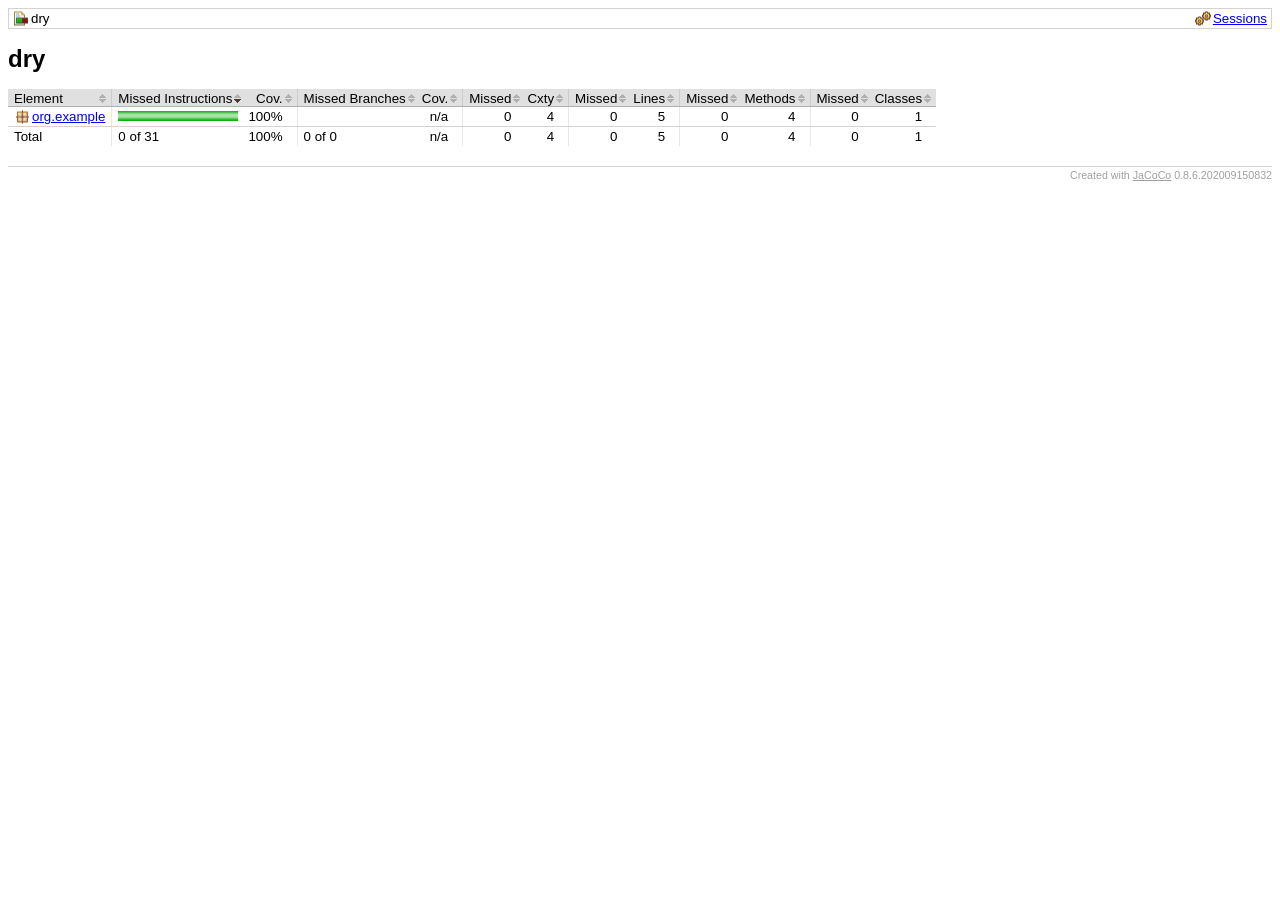
<file: Lab9/dry/target/site/jacoco/index.html>
<?xml version="1.0" encoding="UTF-8"?><!DOCTYPE html PUBLIC "-//W3C//DTD XHTML 1.0 Strict//EN" "http://www.w3.org/TR/xhtml1/DTD/xhtml1-strict.dtd"><html xmlns="http://www.w3.org/1999/xhtml" lang="en"><head><meta http-equiv="Content-Type" content="text/html;charset=UTF-8"/><link rel="stylesheet" href="jacoco-resources/report.css" type="text/css"/><link rel="shortcut icon" href="jacoco-resources/report.gif" type="image/gif"/><title>dry</title><script type="text/javascript" src="jacoco-resources/sort.js"></script></head><body onload="initialSort(['breadcrumb', 'coveragetable'])"><div class="breadcrumb" id="breadcrumb"><span class="info"><a href="jacoco-sessions.html" class="el_session">Sessions</a></span><span class="el_report">dry</span></div><h1>dry</h1><table class="coverage" cellspacing="0" id="coveragetable"><thead><tr><td class="sortable" id="a" onclick="toggleSort(this)">Element</td><td class="down sortable bar" id="b" onclick="toggleSort(this)">Missed Instructions</td><td class="sortable ctr2" id="c" onclick="toggleSort(this)">Cov.</td><td class="sortable bar" id="d" onclick="toggleSort(this)">Missed Branches</td><td class="sortable ctr2" id="e" onclick="toggleSort(this)">Cov.</td><td class="sortable ctr1" id="f" onclick="toggleSort(this)">Missed</td><td class="sortable ctr2" id="g" onclick="toggleSort(this)">Cxty</td><td class="sortable ctr1" id="h" onclick="toggleSort(this)">Missed</td><td class="sortable ctr2" id="i" onclick="toggleSort(this)">Lines</td><td class="sortable ctr1" id="j" onclick="toggleSort(this)">Missed</td><td class="sortable ctr2" id="k" onclick="toggleSort(this)">Methods</td><td class="sortable ctr1" id="l" onclick="toggleSort(this)">Missed</td><td class="sortable ctr2" id="m" onclick="toggleSort(this)">Classes</td></tr></thead><tfoot><tr><td>Total</td><td class="bar">0 of 31</td><td class="ctr2">100%</td><td class="bar">0 of 0</td><td class="ctr2">n/a</td><td class="ctr1">0</td><td class="ctr2">4</td><td class="ctr1">0</td><td class="ctr2">5</td><td class="ctr1">0</td><td class="ctr2">4</td><td class="ctr1">0</td><td class="ctr2">1</td></tr></tfoot><tbody><tr><td id="a0"><a href="org.example/index.html" class="el_package">org.example</a></td><td class="bar" id="b0"><img src="jacoco-resources/greenbar.gif" width="120" height="10" title="31" alt="31"/></td><td class="ctr2" id="c0">100%</td><td class="bar" id="d0"/><td class="ctr2" id="e0">n/a</td><td class="ctr1" id="f0">0</td><td class="ctr2" id="g0">4</td><td class="ctr1" id="h0">0</td><td class="ctr2" id="i0">5</td><td class="ctr1" id="j0">0</td><td class="ctr2" id="k0">4</td><td class="ctr1" id="l0">0</td><td class="ctr2" id="m0">1</td></tr></tbody></table><div class="footer"><span class="right">Created with <a href="http://www.jacoco.org/jacoco">JaCoCo</a> 0.8.6.202009150832</span></div></body></html>
</file>
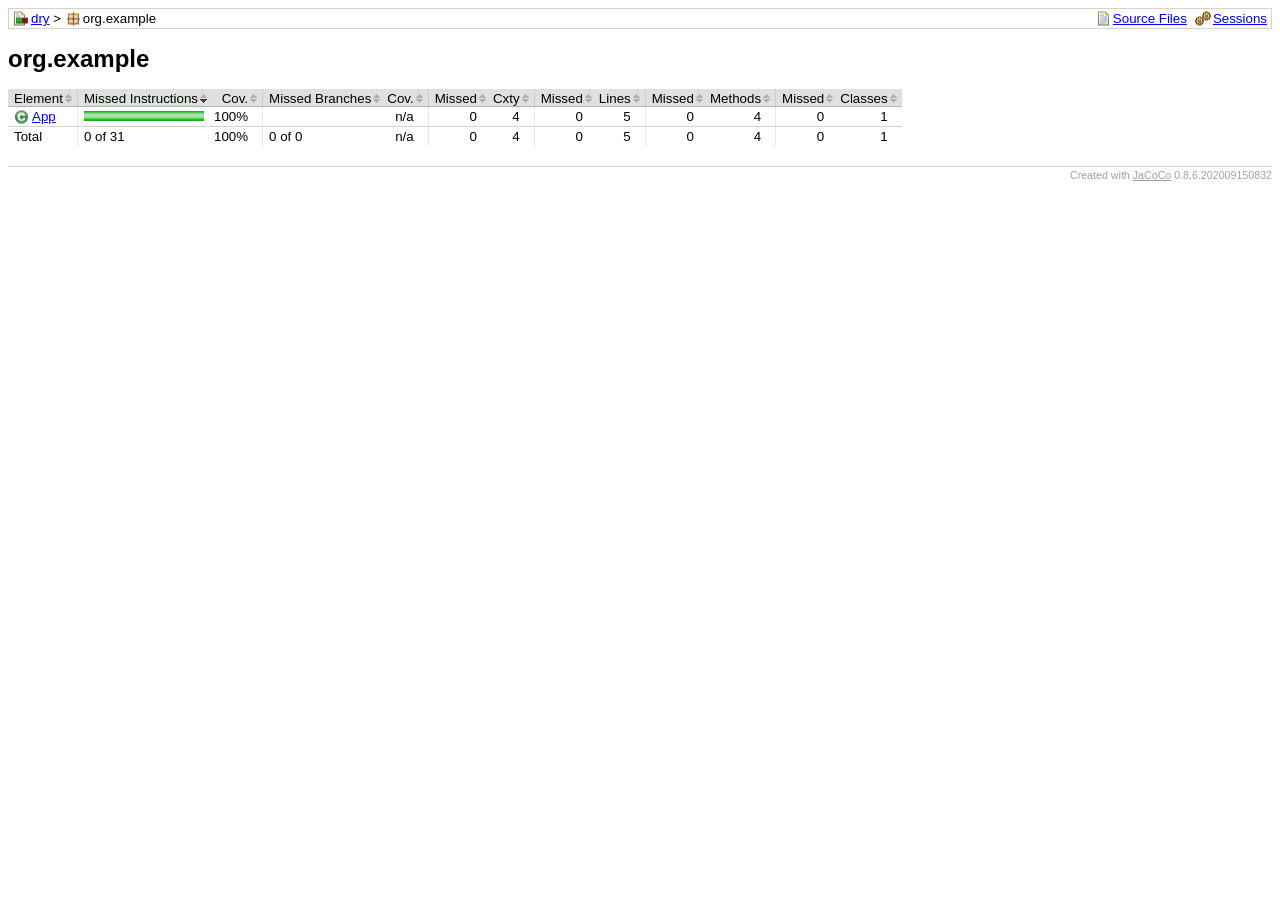
<file: Lab9/dry/target/site/jacoco/org.example/index.html>
<?xml version="1.0" encoding="UTF-8"?><!DOCTYPE html PUBLIC "-//W3C//DTD XHTML 1.0 Strict//EN" "http://www.w3.org/TR/xhtml1/DTD/xhtml1-strict.dtd"><html xmlns="http://www.w3.org/1999/xhtml" lang="en"><head><meta http-equiv="Content-Type" content="text/html;charset=UTF-8"/><link rel="stylesheet" href="../jacoco-resources/report.css" type="text/css"/><link rel="shortcut icon" href="../jacoco-resources/report.gif" type="image/gif"/><title>org.example</title><script type="text/javascript" src="../jacoco-resources/sort.js"></script></head><body onload="initialSort(['breadcrumb', 'coveragetable'])"><div class="breadcrumb" id="breadcrumb"><span class="info"><a href="index.source.html" class="el_source">Source Files</a><a href="../jacoco-sessions.html" class="el_session">Sessions</a></span><a href="../index.html" class="el_report">dry</a> &gt; <span class="el_package">org.example</span></div><h1>org.example</h1><table class="coverage" cellspacing="0" id="coveragetable"><thead><tr><td class="sortable" id="a" onclick="toggleSort(this)">Element</td><td class="down sortable bar" id="b" onclick="toggleSort(this)">Missed Instructions</td><td class="sortable ctr2" id="c" onclick="toggleSort(this)">Cov.</td><td class="sortable bar" id="d" onclick="toggleSort(this)">Missed Branches</td><td class="sortable ctr2" id="e" onclick="toggleSort(this)">Cov.</td><td class="sortable ctr1" id="f" onclick="toggleSort(this)">Missed</td><td class="sortable ctr2" id="g" onclick="toggleSort(this)">Cxty</td><td class="sortable ctr1" id="h" onclick="toggleSort(this)">Missed</td><td class="sortable ctr2" id="i" onclick="toggleSort(this)">Lines</td><td class="sortable ctr1" id="j" onclick="toggleSort(this)">Missed</td><td class="sortable ctr2" id="k" onclick="toggleSort(this)">Methods</td><td class="sortable ctr1" id="l" onclick="toggleSort(this)">Missed</td><td class="sortable ctr2" id="m" onclick="toggleSort(this)">Classes</td></tr></thead><tfoot><tr><td>Total</td><td class="bar">0 of 31</td><td class="ctr2">100%</td><td class="bar">0 of 0</td><td class="ctr2">n/a</td><td class="ctr1">0</td><td class="ctr2">4</td><td class="ctr1">0</td><td class="ctr2">5</td><td class="ctr1">0</td><td class="ctr2">4</td><td class="ctr1">0</td><td class="ctr2">1</td></tr></tfoot><tbody><tr><td id="a0"><a href="App.html" class="el_class">App</a></td><td class="bar" id="b0"><img src="../jacoco-resources/greenbar.gif" width="120" height="10" title="31" alt="31"/></td><td class="ctr2" id="c0">100%</td><td class="bar" id="d0"/><td class="ctr2" id="e0">n/a</td><td class="ctr1" id="f0">0</td><td class="ctr2" id="g0">4</td><td class="ctr1" id="h0">0</td><td class="ctr2" id="i0">5</td><td class="ctr1" id="j0">0</td><td class="ctr2" id="k0">4</td><td class="ctr1" id="l0">0</td><td class="ctr2" id="m0">1</td></tr></tbody></table><div class="footer"><span class="right">Created with <a href="http://www.jacoco.org/jacoco">JaCoCo</a> 0.8.6.202009150832</span></div></body></html>
</file>
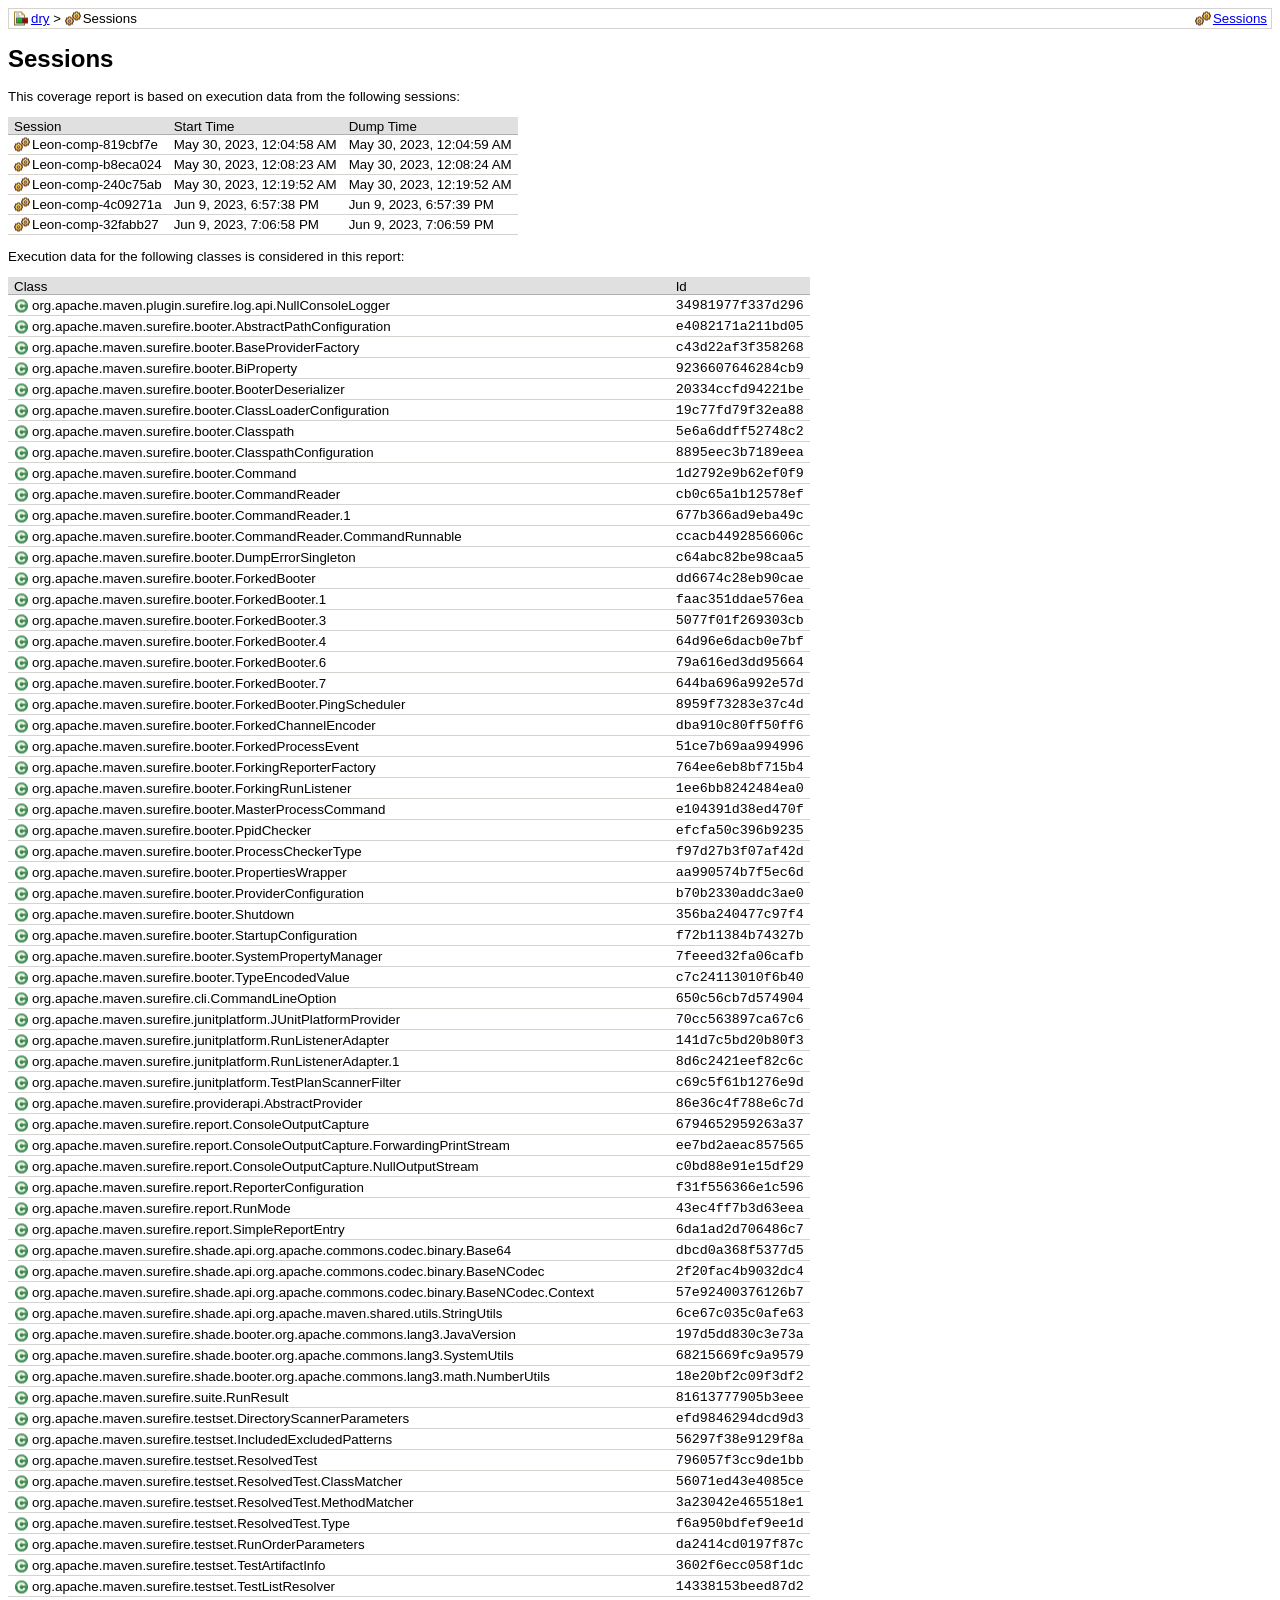
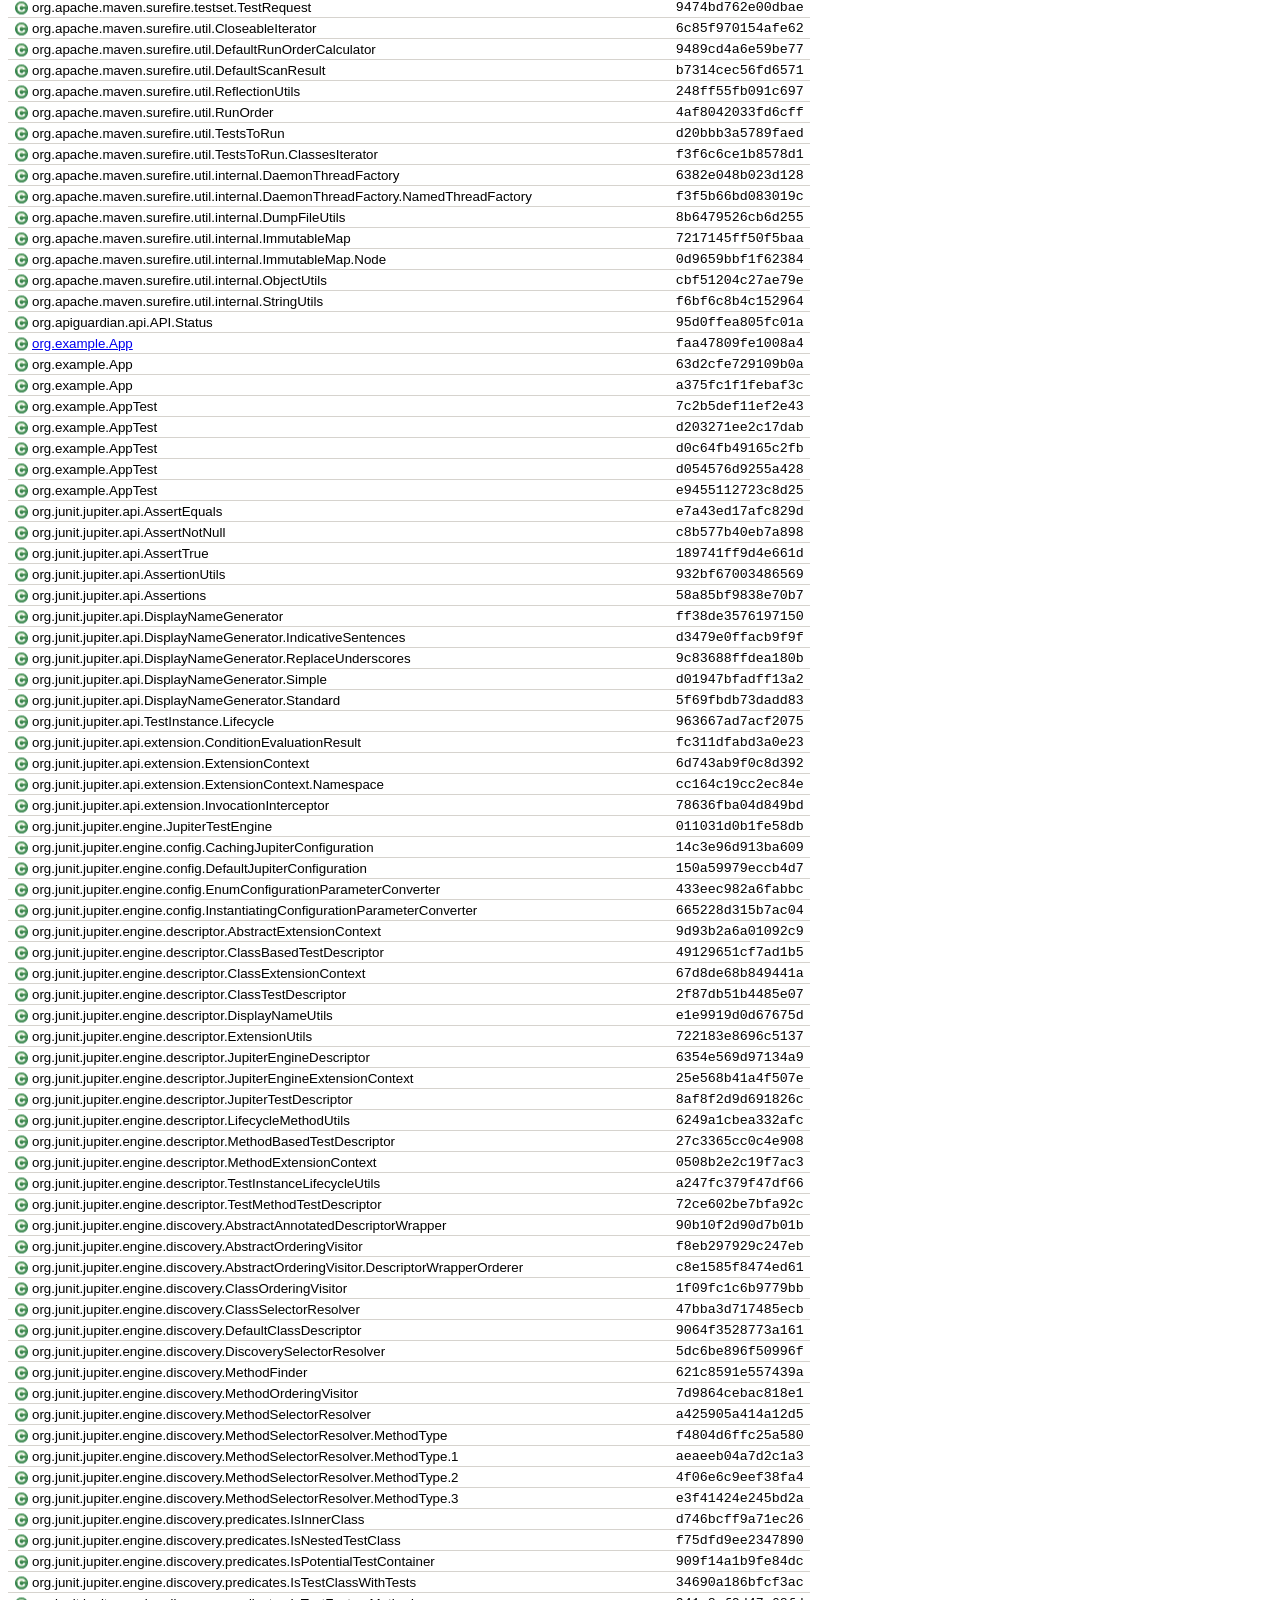
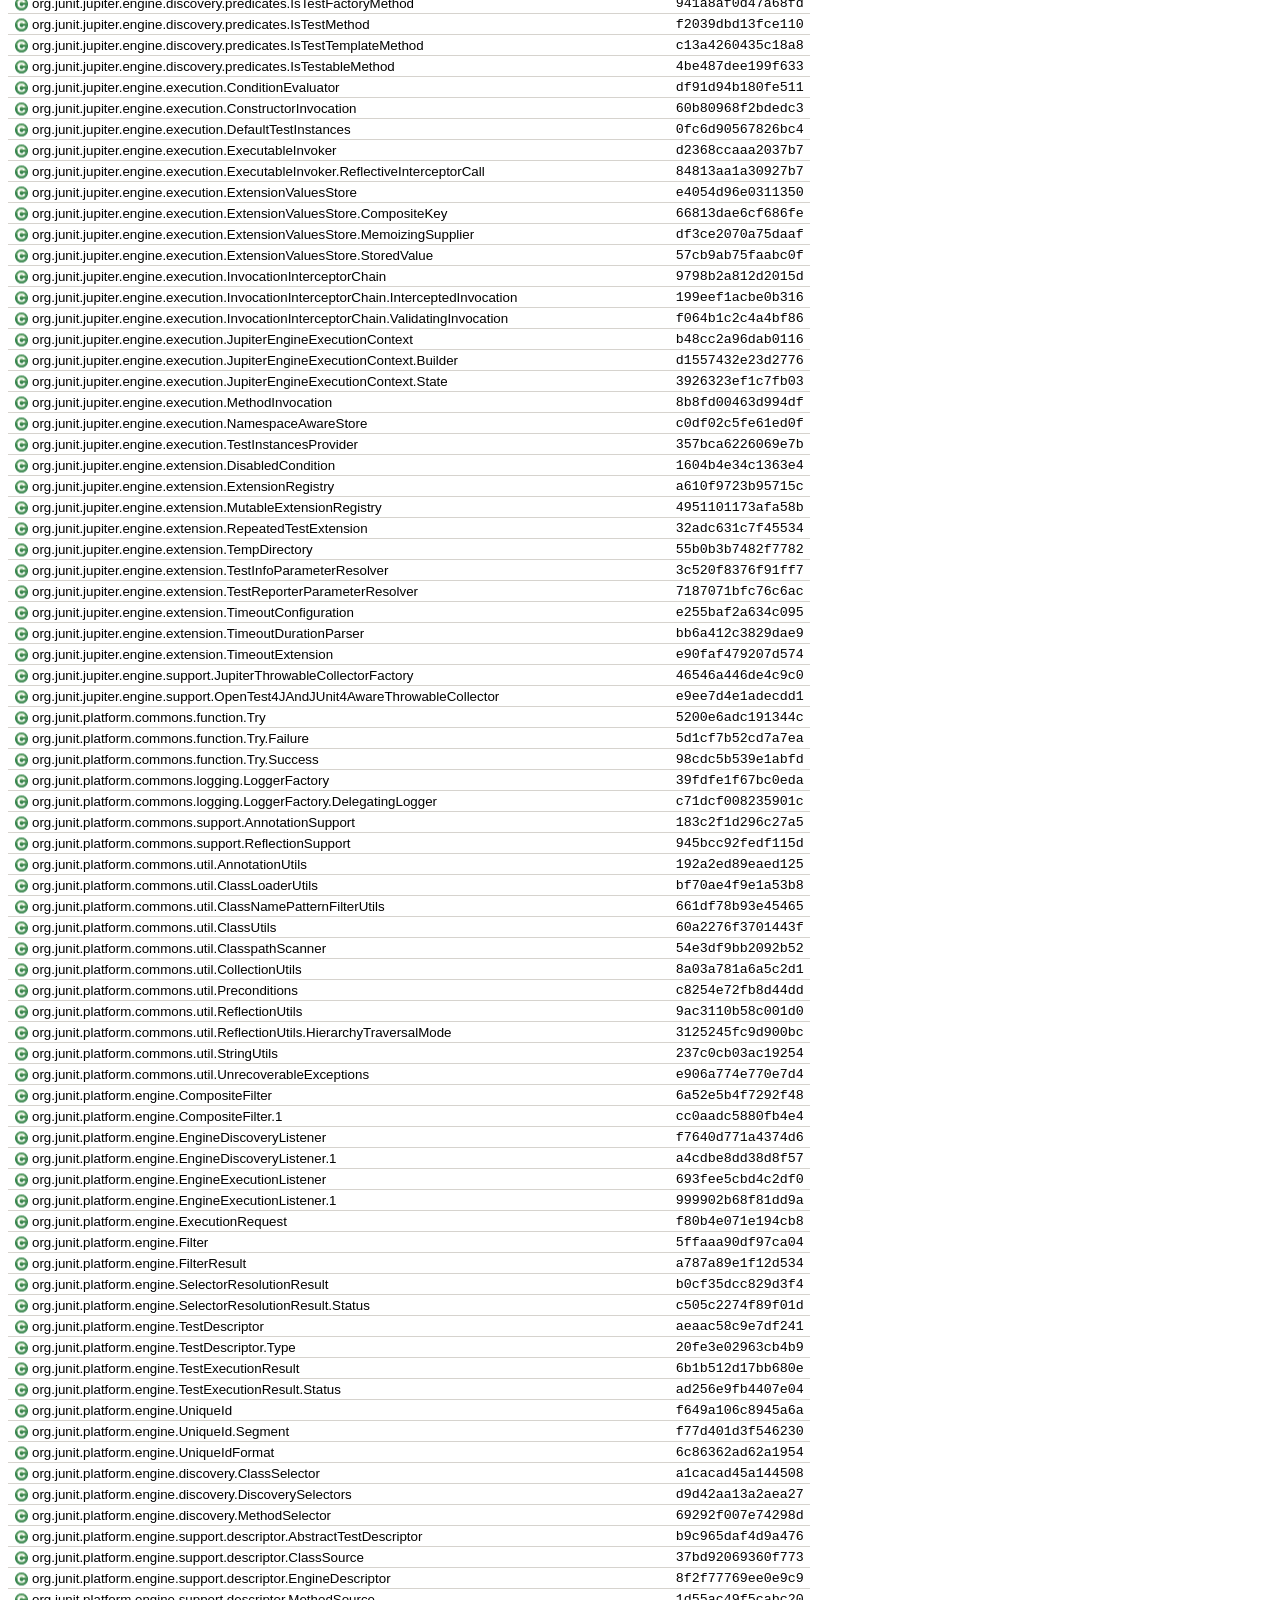
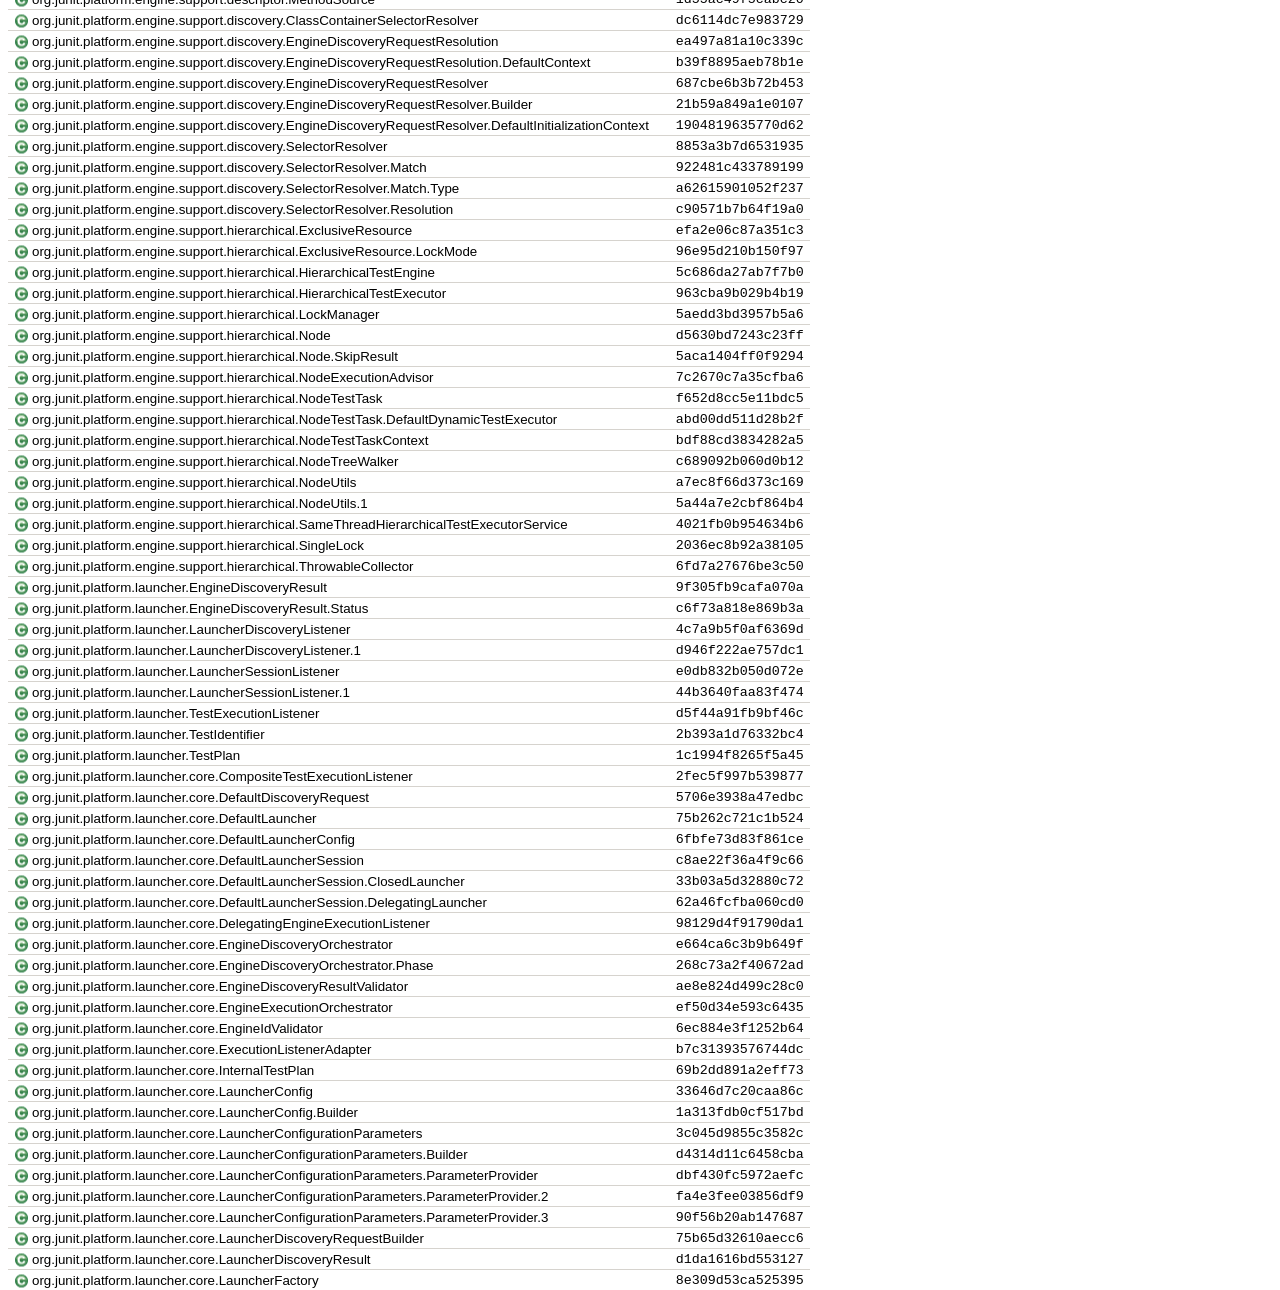
<file: Lab9/dry/target/site/jacoco/jacoco-sessions.html>
<?xml version="1.0" encoding="UTF-8"?><!DOCTYPE html PUBLIC "-//W3C//DTD XHTML 1.0 Strict//EN" "http://www.w3.org/TR/xhtml1/DTD/xhtml1-strict.dtd"><html xmlns="http://www.w3.org/1999/xhtml" lang="en"><head><meta http-equiv="Content-Type" content="text/html;charset=UTF-8"/><link rel="stylesheet" href="jacoco-resources/report.css" type="text/css"/><link rel="shortcut icon" href="jacoco-resources/report.gif" type="image/gif"/><title>Sessions</title></head><body><div class="breadcrumb" id="breadcrumb"><span class="info"><a href="jacoco-sessions.html" class="el_session">Sessions</a></span><a href="index.html" class="el_report">dry</a> &gt; <span class="el_session">Sessions</span></div><h1>Sessions</h1><p>This coverage report is based on execution data from the following sessions:</p><table class="coverage" cellspacing="0"><thead><tr><td>Session</td><td>Start Time</td><td>Dump Time</td></tr></thead><tbody><tr><td><span class="el_session">Leon-comp-819cbf7e</span></td><td>May 30, 2023, 12:04:58 AM</td><td>May 30, 2023, 12:04:59 AM</td></tr><tr><td><span class="el_session">Leon-comp-b8eca024</span></td><td>May 30, 2023, 12:08:23 AM</td><td>May 30, 2023, 12:08:24 AM</td></tr><tr><td><span class="el_session">Leon-comp-240c75ab</span></td><td>May 30, 2023, 12:19:52 AM</td><td>May 30, 2023, 12:19:52 AM</td></tr><tr><td><span class="el_session">Leon-comp-4c09271a</span></td><td>Jun 9, 2023, 6:57:38 PM</td><td>Jun 9, 2023, 6:57:39 PM</td></tr><tr><td><span class="el_session">Leon-comp-32fabb27</span></td><td>Jun 9, 2023, 7:06:58 PM</td><td>Jun 9, 2023, 7:06:59 PM</td></tr></tbody></table><p>Execution data for the following classes is considered in this report:</p><table class="coverage" cellspacing="0"><thead><tr><td>Class</td><td>Id</td></tr></thead><tbody><tr><td><span class="el_class">org.apache.maven.plugin.surefire.log.api.NullConsoleLogger</span></td><td><code>34981977f337d296</code></td></tr><tr><td><span class="el_class">org.apache.maven.surefire.booter.AbstractPathConfiguration</span></td><td><code>e4082171a211bd05</code></td></tr><tr><td><span class="el_class">org.apache.maven.surefire.booter.BaseProviderFactory</span></td><td><code>c43d22af3f358268</code></td></tr><tr><td><span class="el_class">org.apache.maven.surefire.booter.BiProperty</span></td><td><code>9236607646284cb9</code></td></tr><tr><td><span class="el_class">org.apache.maven.surefire.booter.BooterDeserializer</span></td><td><code>20334ccfd94221be</code></td></tr><tr><td><span class="el_class">org.apache.maven.surefire.booter.ClassLoaderConfiguration</span></td><td><code>19c77fd79f32ea88</code></td></tr><tr><td><span class="el_class">org.apache.maven.surefire.booter.Classpath</span></td><td><code>5e6a6ddff52748c2</code></td></tr><tr><td><span class="el_class">org.apache.maven.surefire.booter.ClasspathConfiguration</span></td><td><code>8895eec3b7189eea</code></td></tr><tr><td><span class="el_class">org.apache.maven.surefire.booter.Command</span></td><td><code>1d2792e9b62ef0f9</code></td></tr><tr><td><span class="el_class">org.apache.maven.surefire.booter.CommandReader</span></td><td><code>cb0c65a1b12578ef</code></td></tr><tr><td><span class="el_class">org.apache.maven.surefire.booter.CommandReader.1</span></td><td><code>677b366ad9eba49c</code></td></tr><tr><td><span class="el_class">org.apache.maven.surefire.booter.CommandReader.CommandRunnable</span></td><td><code>ccacb4492856606c</code></td></tr><tr><td><span class="el_class">org.apache.maven.surefire.booter.DumpErrorSingleton</span></td><td><code>c64abc82be98caa5</code></td></tr><tr><td><span class="el_class">org.apache.maven.surefire.booter.ForkedBooter</span></td><td><code>dd6674c28eb90cae</code></td></tr><tr><td><span class="el_class">org.apache.maven.surefire.booter.ForkedBooter.1</span></td><td><code>faac351ddae576ea</code></td></tr><tr><td><span class="el_class">org.apache.maven.surefire.booter.ForkedBooter.3</span></td><td><code>5077f01f269303cb</code></td></tr><tr><td><span class="el_class">org.apache.maven.surefire.booter.ForkedBooter.4</span></td><td><code>64d96e6dacb0e7bf</code></td></tr><tr><td><span class="el_class">org.apache.maven.surefire.booter.ForkedBooter.6</span></td><td><code>79a616ed3dd95664</code></td></tr><tr><td><span class="el_class">org.apache.maven.surefire.booter.ForkedBooter.7</span></td><td><code>644ba696a992e57d</code></td></tr><tr><td><span class="el_class">org.apache.maven.surefire.booter.ForkedBooter.PingScheduler</span></td><td><code>8959f73283e37c4d</code></td></tr><tr><td><span class="el_class">org.apache.maven.surefire.booter.ForkedChannelEncoder</span></td><td><code>dba910c80ff50ff6</code></td></tr><tr><td><span class="el_class">org.apache.maven.surefire.booter.ForkedProcessEvent</span></td><td><code>51ce7b69aa994996</code></td></tr><tr><td><span class="el_class">org.apache.maven.surefire.booter.ForkingReporterFactory</span></td><td><code>764ee6eb8bf715b4</code></td></tr><tr><td><span class="el_class">org.apache.maven.surefire.booter.ForkingRunListener</span></td><td><code>1ee6bb8242484ea0</code></td></tr><tr><td><span class="el_class">org.apache.maven.surefire.booter.MasterProcessCommand</span></td><td><code>e104391d38ed470f</code></td></tr><tr><td><span class="el_class">org.apache.maven.surefire.booter.PpidChecker</span></td><td><code>efcfa50c396b9235</code></td></tr><tr><td><span class="el_class">org.apache.maven.surefire.booter.ProcessCheckerType</span></td><td><code>f97d27b3f07af42d</code></td></tr><tr><td><span class="el_class">org.apache.maven.surefire.booter.PropertiesWrapper</span></td><td><code>aa990574b7f5ec6d</code></td></tr><tr><td><span class="el_class">org.apache.maven.surefire.booter.ProviderConfiguration</span></td><td><code>b70b2330addc3ae0</code></td></tr><tr><td><span class="el_class">org.apache.maven.surefire.booter.Shutdown</span></td><td><code>356ba240477c97f4</code></td></tr><tr><td><span class="el_class">org.apache.maven.surefire.booter.StartupConfiguration</span></td><td><code>f72b11384b74327b</code></td></tr><tr><td><span class="el_class">org.apache.maven.surefire.booter.SystemPropertyManager</span></td><td><code>7feeed32fa06cafb</code></td></tr><tr><td><span class="el_class">org.apache.maven.surefire.booter.TypeEncodedValue</span></td><td><code>c7c24113010f6b40</code></td></tr><tr><td><span class="el_class">org.apache.maven.surefire.cli.CommandLineOption</span></td><td><code>650c56cb7d574904</code></td></tr><tr><td><span class="el_class">org.apache.maven.surefire.junitplatform.JUnitPlatformProvider</span></td><td><code>70cc563897ca67c6</code></td></tr><tr><td><span class="el_class">org.apache.maven.surefire.junitplatform.RunListenerAdapter</span></td><td><code>141d7c5bd20b80f3</code></td></tr><tr><td><span class="el_class">org.apache.maven.surefire.junitplatform.RunListenerAdapter.1</span></td><td><code>8d6c2421eef82c6c</code></td></tr><tr><td><span class="el_class">org.apache.maven.surefire.junitplatform.TestPlanScannerFilter</span></td><td><code>c69c5f61b1276e9d</code></td></tr><tr><td><span class="el_class">org.apache.maven.surefire.providerapi.AbstractProvider</span></td><td><code>86e36c4f788e6c7d</code></td></tr><tr><td><span class="el_class">org.apache.maven.surefire.report.ConsoleOutputCapture</span></td><td><code>6794652959263a37</code></td></tr><tr><td><span class="el_class">org.apache.maven.surefire.report.ConsoleOutputCapture.ForwardingPrintStream</span></td><td><code>ee7bd2aeac857565</code></td></tr><tr><td><span class="el_class">org.apache.maven.surefire.report.ConsoleOutputCapture.NullOutputStream</span></td><td><code>c0bd88e91e15df29</code></td></tr><tr><td><span class="el_class">org.apache.maven.surefire.report.ReporterConfiguration</span></td><td><code>f31f556366e1c596</code></td></tr><tr><td><span class="el_class">org.apache.maven.surefire.report.RunMode</span></td><td><code>43ec4ff7b3d63eea</code></td></tr><tr><td><span class="el_class">org.apache.maven.surefire.report.SimpleReportEntry</span></td><td><code>6da1ad2d706486c7</code></td></tr><tr><td><span class="el_class">org.apache.maven.surefire.shade.api.org.apache.commons.codec.binary.Base64</span></td><td><code>dbcd0a368f5377d5</code></td></tr><tr><td><span class="el_class">org.apache.maven.surefire.shade.api.org.apache.commons.codec.binary.BaseNCodec</span></td><td><code>2f20fac4b9032dc4</code></td></tr><tr><td><span class="el_class">org.apache.maven.surefire.shade.api.org.apache.commons.codec.binary.BaseNCodec.Context</span></td><td><code>57e92400376126b7</code></td></tr><tr><td><span class="el_class">org.apache.maven.surefire.shade.api.org.apache.maven.shared.utils.StringUtils</span></td><td><code>6ce67c035c0afe63</code></td></tr><tr><td><span class="el_class">org.apache.maven.surefire.shade.booter.org.apache.commons.lang3.JavaVersion</span></td><td><code>197d5dd830c3e73a</code></td></tr><tr><td><span class="el_class">org.apache.maven.surefire.shade.booter.org.apache.commons.lang3.SystemUtils</span></td><td><code>68215669fc9a9579</code></td></tr><tr><td><span class="el_class">org.apache.maven.surefire.shade.booter.org.apache.commons.lang3.math.NumberUtils</span></td><td><code>18e20bf2c09f3df2</code></td></tr><tr><td><span class="el_class">org.apache.maven.surefire.suite.RunResult</span></td><td><code>81613777905b3eee</code></td></tr><tr><td><span class="el_class">org.apache.maven.surefire.testset.DirectoryScannerParameters</span></td><td><code>efd9846294dcd9d3</code></td></tr><tr><td><span class="el_class">org.apache.maven.surefire.testset.IncludedExcludedPatterns</span></td><td><code>56297f38e9129f8a</code></td></tr><tr><td><span class="el_class">org.apache.maven.surefire.testset.ResolvedTest</span></td><td><code>796057f3cc9de1bb</code></td></tr><tr><td><span class="el_class">org.apache.maven.surefire.testset.ResolvedTest.ClassMatcher</span></td><td><code>56071ed43e4085ce</code></td></tr><tr><td><span class="el_class">org.apache.maven.surefire.testset.ResolvedTest.MethodMatcher</span></td><td><code>3a23042e465518e1</code></td></tr><tr><td><span class="el_class">org.apache.maven.surefire.testset.ResolvedTest.Type</span></td><td><code>f6a950bdfef9ee1d</code></td></tr><tr><td><span class="el_class">org.apache.maven.surefire.testset.RunOrderParameters</span></td><td><code>da2414cd0197f87c</code></td></tr><tr><td><span class="el_class">org.apache.maven.surefire.testset.TestArtifactInfo</span></td><td><code>3602f6ecc058f1dc</code></td></tr><tr><td><span class="el_class">org.apache.maven.surefire.testset.TestListResolver</span></td><td><code>14338153beed87d2</code></td></tr><tr><td><span class="el_class">org.apache.maven.surefire.testset.TestRequest</span></td><td><code>9474bd762e00dbae</code></td></tr><tr><td><span class="el_class">org.apache.maven.surefire.util.CloseableIterator</span></td><td><code>6c85f970154afe62</code></td></tr><tr><td><span class="el_class">org.apache.maven.surefire.util.DefaultRunOrderCalculator</span></td><td><code>9489cd4a6e59be77</code></td></tr><tr><td><span class="el_class">org.apache.maven.surefire.util.DefaultScanResult</span></td><td><code>b7314cec56fd6571</code></td></tr><tr><td><span class="el_class">org.apache.maven.surefire.util.ReflectionUtils</span></td><td><code>248ff55fb091c697</code></td></tr><tr><td><span class="el_class">org.apache.maven.surefire.util.RunOrder</span></td><td><code>4af8042033fd6cff</code></td></tr><tr><td><span class="el_class">org.apache.maven.surefire.util.TestsToRun</span></td><td><code>d20bbb3a5789faed</code></td></tr><tr><td><span class="el_class">org.apache.maven.surefire.util.TestsToRun.ClassesIterator</span></td><td><code>f3f6c6ce1b8578d1</code></td></tr><tr><td><span class="el_class">org.apache.maven.surefire.util.internal.DaemonThreadFactory</span></td><td><code>6382e048b023d128</code></td></tr><tr><td><span class="el_class">org.apache.maven.surefire.util.internal.DaemonThreadFactory.NamedThreadFactory</span></td><td><code>f3f5b66bd083019c</code></td></tr><tr><td><span class="el_class">org.apache.maven.surefire.util.internal.DumpFileUtils</span></td><td><code>8b6479526cb6d255</code></td></tr><tr><td><span class="el_class">org.apache.maven.surefire.util.internal.ImmutableMap</span></td><td><code>7217145ff50f5baa</code></td></tr><tr><td><span class="el_class">org.apache.maven.surefire.util.internal.ImmutableMap.Node</span></td><td><code>0d9659bbf1f62384</code></td></tr><tr><td><span class="el_class">org.apache.maven.surefire.util.internal.ObjectUtils</span></td><td><code>cbf51204c27ae79e</code></td></tr><tr><td><span class="el_class">org.apache.maven.surefire.util.internal.StringUtils</span></td><td><code>f6bf6c8b4c152964</code></td></tr><tr><td><span class="el_class">org.apiguardian.api.API.Status</span></td><td><code>95d0ffea805fc01a</code></td></tr><tr><td><a href="org.example/App.html" class="el_class">org.example.App</a></td><td><code>faa47809fe1008a4</code></td></tr><tr><td><span class="el_class">org.example.App</span></td><td><code>63d2cfe729109b0a</code></td></tr><tr><td><span class="el_class">org.example.App</span></td><td><code>a375fc1f1febaf3c</code></td></tr><tr><td><span class="el_class">org.example.AppTest</span></td><td><code>7c2b5def11ef2e43</code></td></tr><tr><td><span class="el_class">org.example.AppTest</span></td><td><code>d203271ee2c17dab</code></td></tr><tr><td><span class="el_class">org.example.AppTest</span></td><td><code>d0c64fb49165c2fb</code></td></tr><tr><td><span class="el_class">org.example.AppTest</span></td><td><code>d054576d9255a428</code></td></tr><tr><td><span class="el_class">org.example.AppTest</span></td><td><code>e9455112723c8d25</code></td></tr><tr><td><span class="el_class">org.junit.jupiter.api.AssertEquals</span></td><td><code>e7a43ed17afc829d</code></td></tr><tr><td><span class="el_class">org.junit.jupiter.api.AssertNotNull</span></td><td><code>c8b577b40eb7a898</code></td></tr><tr><td><span class="el_class">org.junit.jupiter.api.AssertTrue</span></td><td><code>189741ff9d4e661d</code></td></tr><tr><td><span class="el_class">org.junit.jupiter.api.AssertionUtils</span></td><td><code>932bf67003486569</code></td></tr><tr><td><span class="el_class">org.junit.jupiter.api.Assertions</span></td><td><code>58a85bf9838e70b7</code></td></tr><tr><td><span class="el_class">org.junit.jupiter.api.DisplayNameGenerator</span></td><td><code>ff38de3576197150</code></td></tr><tr><td><span class="el_class">org.junit.jupiter.api.DisplayNameGenerator.IndicativeSentences</span></td><td><code>d3479e0ffacb9f9f</code></td></tr><tr><td><span class="el_class">org.junit.jupiter.api.DisplayNameGenerator.ReplaceUnderscores</span></td><td><code>9c83688ffdea180b</code></td></tr><tr><td><span class="el_class">org.junit.jupiter.api.DisplayNameGenerator.Simple</span></td><td><code>d01947bfadff13a2</code></td></tr><tr><td><span class="el_class">org.junit.jupiter.api.DisplayNameGenerator.Standard</span></td><td><code>5f69fbdb73dadd83</code></td></tr><tr><td><span class="el_class">org.junit.jupiter.api.TestInstance.Lifecycle</span></td><td><code>963667ad7acf2075</code></td></tr><tr><td><span class="el_class">org.junit.jupiter.api.extension.ConditionEvaluationResult</span></td><td><code>fc311dfabd3a0e23</code></td></tr><tr><td><span class="el_class">org.junit.jupiter.api.extension.ExtensionContext</span></td><td><code>6d743ab9f0c8d392</code></td></tr><tr><td><span class="el_class">org.junit.jupiter.api.extension.ExtensionContext.Namespace</span></td><td><code>cc164c19cc2ec84e</code></td></tr><tr><td><span class="el_class">org.junit.jupiter.api.extension.InvocationInterceptor</span></td><td><code>78636fba04d849bd</code></td></tr><tr><td><span class="el_class">org.junit.jupiter.engine.JupiterTestEngine</span></td><td><code>011031d0b1fe58db</code></td></tr><tr><td><span class="el_class">org.junit.jupiter.engine.config.CachingJupiterConfiguration</span></td><td><code>14c3e96d913ba609</code></td></tr><tr><td><span class="el_class">org.junit.jupiter.engine.config.DefaultJupiterConfiguration</span></td><td><code>150a59979eccb4d7</code></td></tr><tr><td><span class="el_class">org.junit.jupiter.engine.config.EnumConfigurationParameterConverter</span></td><td><code>433eec982a6fabbc</code></td></tr><tr><td><span class="el_class">org.junit.jupiter.engine.config.InstantiatingConfigurationParameterConverter</span></td><td><code>665228d315b7ac04</code></td></tr><tr><td><span class="el_class">org.junit.jupiter.engine.descriptor.AbstractExtensionContext</span></td><td><code>9d93b2a6a01092c9</code></td></tr><tr><td><span class="el_class">org.junit.jupiter.engine.descriptor.ClassBasedTestDescriptor</span></td><td><code>49129651cf7ad1b5</code></td></tr><tr><td><span class="el_class">org.junit.jupiter.engine.descriptor.ClassExtensionContext</span></td><td><code>67d8de68b849441a</code></td></tr><tr><td><span class="el_class">org.junit.jupiter.engine.descriptor.ClassTestDescriptor</span></td><td><code>2f87db51b4485e07</code></td></tr><tr><td><span class="el_class">org.junit.jupiter.engine.descriptor.DisplayNameUtils</span></td><td><code>e1e9919d0d67675d</code></td></tr><tr><td><span class="el_class">org.junit.jupiter.engine.descriptor.ExtensionUtils</span></td><td><code>722183e8696c5137</code></td></tr><tr><td><span class="el_class">org.junit.jupiter.engine.descriptor.JupiterEngineDescriptor</span></td><td><code>6354e569d97134a9</code></td></tr><tr><td><span class="el_class">org.junit.jupiter.engine.descriptor.JupiterEngineExtensionContext</span></td><td><code>25e568b41a4f507e</code></td></tr><tr><td><span class="el_class">org.junit.jupiter.engine.descriptor.JupiterTestDescriptor</span></td><td><code>8af8f2d9d691826c</code></td></tr><tr><td><span class="el_class">org.junit.jupiter.engine.descriptor.LifecycleMethodUtils</span></td><td><code>6249a1cbea332afc</code></td></tr><tr><td><span class="el_class">org.junit.jupiter.engine.descriptor.MethodBasedTestDescriptor</span></td><td><code>27c3365cc0c4e908</code></td></tr><tr><td><span class="el_class">org.junit.jupiter.engine.descriptor.MethodExtensionContext</span></td><td><code>0508b2e2c19f7ac3</code></td></tr><tr><td><span class="el_class">org.junit.jupiter.engine.descriptor.TestInstanceLifecycleUtils</span></td><td><code>a247fc379f47df66</code></td></tr><tr><td><span class="el_class">org.junit.jupiter.engine.descriptor.TestMethodTestDescriptor</span></td><td><code>72ce602be7bfa92c</code></td></tr><tr><td><span class="el_class">org.junit.jupiter.engine.discovery.AbstractAnnotatedDescriptorWrapper</span></td><td><code>90b10f2d90d7b01b</code></td></tr><tr><td><span class="el_class">org.junit.jupiter.engine.discovery.AbstractOrderingVisitor</span></td><td><code>f8eb297929c247eb</code></td></tr><tr><td><span class="el_class">org.junit.jupiter.engine.discovery.AbstractOrderingVisitor.DescriptorWrapperOrderer</span></td><td><code>c8e1585f8474ed61</code></td></tr><tr><td><span class="el_class">org.junit.jupiter.engine.discovery.ClassOrderingVisitor</span></td><td><code>1f09fc1c6b9779bb</code></td></tr><tr><td><span class="el_class">org.junit.jupiter.engine.discovery.ClassSelectorResolver</span></td><td><code>47bba3d717485ecb</code></td></tr><tr><td><span class="el_class">org.junit.jupiter.engine.discovery.DefaultClassDescriptor</span></td><td><code>9064f3528773a161</code></td></tr><tr><td><span class="el_class">org.junit.jupiter.engine.discovery.DiscoverySelectorResolver</span></td><td><code>5dc6be896f50996f</code></td></tr><tr><td><span class="el_class">org.junit.jupiter.engine.discovery.MethodFinder</span></td><td><code>621c8591e557439a</code></td></tr><tr><td><span class="el_class">org.junit.jupiter.engine.discovery.MethodOrderingVisitor</span></td><td><code>7d9864cebac818e1</code></td></tr><tr><td><span class="el_class">org.junit.jupiter.engine.discovery.MethodSelectorResolver</span></td><td><code>a425905a414a12d5</code></td></tr><tr><td><span class="el_class">org.junit.jupiter.engine.discovery.MethodSelectorResolver.MethodType</span></td><td><code>f4804d6ffc25a580</code></td></tr><tr><td><span class="el_class">org.junit.jupiter.engine.discovery.MethodSelectorResolver.MethodType.1</span></td><td><code>aeaeeb04a7d2c1a3</code></td></tr><tr><td><span class="el_class">org.junit.jupiter.engine.discovery.MethodSelectorResolver.MethodType.2</span></td><td><code>4f06e6c9eef38fa4</code></td></tr><tr><td><span class="el_class">org.junit.jupiter.engine.discovery.MethodSelectorResolver.MethodType.3</span></td><td><code>e3f41424e245bd2a</code></td></tr><tr><td><span class="el_class">org.junit.jupiter.engine.discovery.predicates.IsInnerClass</span></td><td><code>d746bcff9a71ec26</code></td></tr><tr><td><span class="el_class">org.junit.jupiter.engine.discovery.predicates.IsNestedTestClass</span></td><td><code>f75dfd9ee2347890</code></td></tr><tr><td><span class="el_class">org.junit.jupiter.engine.discovery.predicates.IsPotentialTestContainer</span></td><td><code>909f14a1b9fe84dc</code></td></tr><tr><td><span class="el_class">org.junit.jupiter.engine.discovery.predicates.IsTestClassWithTests</span></td><td><code>34690a186bfcf3ac</code></td></tr><tr><td><span class="el_class">org.junit.jupiter.engine.discovery.predicates.IsTestFactoryMethod</span></td><td><code>941a8af0d47a68fd</code></td></tr><tr><td><span class="el_class">org.junit.jupiter.engine.discovery.predicates.IsTestMethod</span></td><td><code>f2039dbd13fce110</code></td></tr><tr><td><span class="el_class">org.junit.jupiter.engine.discovery.predicates.IsTestTemplateMethod</span></td><td><code>c13a4260435c18a8</code></td></tr><tr><td><span class="el_class">org.junit.jupiter.engine.discovery.predicates.IsTestableMethod</span></td><td><code>4be487dee199f633</code></td></tr><tr><td><span class="el_class">org.junit.jupiter.engine.execution.ConditionEvaluator</span></td><td><code>df91d94b180fe511</code></td></tr><tr><td><span class="el_class">org.junit.jupiter.engine.execution.ConstructorInvocation</span></td><td><code>60b80968f2bdedc3</code></td></tr><tr><td><span class="el_class">org.junit.jupiter.engine.execution.DefaultTestInstances</span></td><td><code>0fc6d90567826bc4</code></td></tr><tr><td><span class="el_class">org.junit.jupiter.engine.execution.ExecutableInvoker</span></td><td><code>d2368ccaaa2037b7</code></td></tr><tr><td><span class="el_class">org.junit.jupiter.engine.execution.ExecutableInvoker.ReflectiveInterceptorCall</span></td><td><code>84813aa1a30927b7</code></td></tr><tr><td><span class="el_class">org.junit.jupiter.engine.execution.ExtensionValuesStore</span></td><td><code>e4054d96e0311350</code></td></tr><tr><td><span class="el_class">org.junit.jupiter.engine.execution.ExtensionValuesStore.CompositeKey</span></td><td><code>66813dae6cf686fe</code></td></tr><tr><td><span class="el_class">org.junit.jupiter.engine.execution.ExtensionValuesStore.MemoizingSupplier</span></td><td><code>df3ce2070a75daaf</code></td></tr><tr><td><span class="el_class">org.junit.jupiter.engine.execution.ExtensionValuesStore.StoredValue</span></td><td><code>57cb9ab75faabc0f</code></td></tr><tr><td><span class="el_class">org.junit.jupiter.engine.execution.InvocationInterceptorChain</span></td><td><code>9798b2a812d2015d</code></td></tr><tr><td><span class="el_class">org.junit.jupiter.engine.execution.InvocationInterceptorChain.InterceptedInvocation</span></td><td><code>199eef1acbe0b316</code></td></tr><tr><td><span class="el_class">org.junit.jupiter.engine.execution.InvocationInterceptorChain.ValidatingInvocation</span></td><td><code>f064b1c2c4a4bf86</code></td></tr><tr><td><span class="el_class">org.junit.jupiter.engine.execution.JupiterEngineExecutionContext</span></td><td><code>b48cc2a96dab0116</code></td></tr><tr><td><span class="el_class">org.junit.jupiter.engine.execution.JupiterEngineExecutionContext.Builder</span></td><td><code>d1557432e23d2776</code></td></tr><tr><td><span class="el_class">org.junit.jupiter.engine.execution.JupiterEngineExecutionContext.State</span></td><td><code>3926323ef1c7fb03</code></td></tr><tr><td><span class="el_class">org.junit.jupiter.engine.execution.MethodInvocation</span></td><td><code>8b8fd00463d994df</code></td></tr><tr><td><span class="el_class">org.junit.jupiter.engine.execution.NamespaceAwareStore</span></td><td><code>c0df02c5fe61ed0f</code></td></tr><tr><td><span class="el_class">org.junit.jupiter.engine.execution.TestInstancesProvider</span></td><td><code>357bca6226069e7b</code></td></tr><tr><td><span class="el_class">org.junit.jupiter.engine.extension.DisabledCondition</span></td><td><code>1604b4e34c1363e4</code></td></tr><tr><td><span class="el_class">org.junit.jupiter.engine.extension.ExtensionRegistry</span></td><td><code>a610f9723b95715c</code></td></tr><tr><td><span class="el_class">org.junit.jupiter.engine.extension.MutableExtensionRegistry</span></td><td><code>4951101173afa58b</code></td></tr><tr><td><span class="el_class">org.junit.jupiter.engine.extension.RepeatedTestExtension</span></td><td><code>32adc631c7f45534</code></td></tr><tr><td><span class="el_class">org.junit.jupiter.engine.extension.TempDirectory</span></td><td><code>55b0b3b7482f7782</code></td></tr><tr><td><span class="el_class">org.junit.jupiter.engine.extension.TestInfoParameterResolver</span></td><td><code>3c520f8376f91ff7</code></td></tr><tr><td><span class="el_class">org.junit.jupiter.engine.extension.TestReporterParameterResolver</span></td><td><code>7187071bfc76c6ac</code></td></tr><tr><td><span class="el_class">org.junit.jupiter.engine.extension.TimeoutConfiguration</span></td><td><code>e255baf2a634c095</code></td></tr><tr><td><span class="el_class">org.junit.jupiter.engine.extension.TimeoutDurationParser</span></td><td><code>bb6a412c3829dae9</code></td></tr><tr><td><span class="el_class">org.junit.jupiter.engine.extension.TimeoutExtension</span></td><td><code>e90faf479207d574</code></td></tr><tr><td><span class="el_class">org.junit.jupiter.engine.support.JupiterThrowableCollectorFactory</span></td><td><code>46546a446de4c9c0</code></td></tr><tr><td><span class="el_class">org.junit.jupiter.engine.support.OpenTest4JAndJUnit4AwareThrowableCollector</span></td><td><code>e9ee7d4e1adecdd1</code></td></tr><tr><td><span class="el_class">org.junit.platform.commons.function.Try</span></td><td><code>5200e6adc191344c</code></td></tr><tr><td><span class="el_class">org.junit.platform.commons.function.Try.Failure</span></td><td><code>5d1cf7b52cd7a7ea</code></td></tr><tr><td><span class="el_class">org.junit.platform.commons.function.Try.Success</span></td><td><code>98cdc5b539e1abfd</code></td></tr><tr><td><span class="el_class">org.junit.platform.commons.logging.LoggerFactory</span></td><td><code>39fdfe1f67bc0eda</code></td></tr><tr><td><span class="el_class">org.junit.platform.commons.logging.LoggerFactory.DelegatingLogger</span></td><td><code>c71dcf008235901c</code></td></tr><tr><td><span class="el_class">org.junit.platform.commons.support.AnnotationSupport</span></td><td><code>183c2f1d296c27a5</code></td></tr><tr><td><span class="el_class">org.junit.platform.commons.support.ReflectionSupport</span></td><td><code>945bcc92fedf115d</code></td></tr><tr><td><span class="el_class">org.junit.platform.commons.util.AnnotationUtils</span></td><td><code>192a2ed89eaed125</code></td></tr><tr><td><span class="el_class">org.junit.platform.commons.util.ClassLoaderUtils</span></td><td><code>bf70ae4f9e1a53b8</code></td></tr><tr><td><span class="el_class">org.junit.platform.commons.util.ClassNamePatternFilterUtils</span></td><td><code>661df78b93e45465</code></td></tr><tr><td><span class="el_class">org.junit.platform.commons.util.ClassUtils</span></td><td><code>60a2276f3701443f</code></td></tr><tr><td><span class="el_class">org.junit.platform.commons.util.ClasspathScanner</span></td><td><code>54e3df9bb2092b52</code></td></tr><tr><td><span class="el_class">org.junit.platform.commons.util.CollectionUtils</span></td><td><code>8a03a781a6a5c2d1</code></td></tr><tr><td><span class="el_class">org.junit.platform.commons.util.Preconditions</span></td><td><code>c8254e72fb8d44dd</code></td></tr><tr><td><span class="el_class">org.junit.platform.commons.util.ReflectionUtils</span></td><td><code>9ac3110b58c001d0</code></td></tr><tr><td><span class="el_class">org.junit.platform.commons.util.ReflectionUtils.HierarchyTraversalMode</span></td><td><code>3125245fc9d900bc</code></td></tr><tr><td><span class="el_class">org.junit.platform.commons.util.StringUtils</span></td><td><code>237c0cb03ac19254</code></td></tr><tr><td><span class="el_class">org.junit.platform.commons.util.UnrecoverableExceptions</span></td><td><code>e906a774e770e7d4</code></td></tr><tr><td><span class="el_class">org.junit.platform.engine.CompositeFilter</span></td><td><code>6a52e5b4f7292f48</code></td></tr><tr><td><span class="el_class">org.junit.platform.engine.CompositeFilter.1</span></td><td><code>cc0aadc5880fb4e4</code></td></tr><tr><td><span class="el_class">org.junit.platform.engine.EngineDiscoveryListener</span></td><td><code>f7640d771a4374d6</code></td></tr><tr><td><span class="el_class">org.junit.platform.engine.EngineDiscoveryListener.1</span></td><td><code>a4cdbe8dd38d8f57</code></td></tr><tr><td><span class="el_class">org.junit.platform.engine.EngineExecutionListener</span></td><td><code>693fee5cbd4c2df0</code></td></tr><tr><td><span class="el_class">org.junit.platform.engine.EngineExecutionListener.1</span></td><td><code>999902b68f81dd9a</code></td></tr><tr><td><span class="el_class">org.junit.platform.engine.ExecutionRequest</span></td><td><code>f80b4e071e194cb8</code></td></tr><tr><td><span class="el_class">org.junit.platform.engine.Filter</span></td><td><code>5ffaaa90df97ca04</code></td></tr><tr><td><span class="el_class">org.junit.platform.engine.FilterResult</span></td><td><code>a787a89e1f12d534</code></td></tr><tr><td><span class="el_class">org.junit.platform.engine.SelectorResolutionResult</span></td><td><code>b0cf35dcc829d3f4</code></td></tr><tr><td><span class="el_class">org.junit.platform.engine.SelectorResolutionResult.Status</span></td><td><code>c505c2274f89f01d</code></td></tr><tr><td><span class="el_class">org.junit.platform.engine.TestDescriptor</span></td><td><code>aeaac58c9e7df241</code></td></tr><tr><td><span class="el_class">org.junit.platform.engine.TestDescriptor.Type</span></td><td><code>20fe3e02963cb4b9</code></td></tr><tr><td><span class="el_class">org.junit.platform.engine.TestExecutionResult</span></td><td><code>6b1b512d17bb680e</code></td></tr><tr><td><span class="el_class">org.junit.platform.engine.TestExecutionResult.Status</span></td><td><code>ad256e9fb4407e04</code></td></tr><tr><td><span class="el_class">org.junit.platform.engine.UniqueId</span></td><td><code>f649a106c8945a6a</code></td></tr><tr><td><span class="el_class">org.junit.platform.engine.UniqueId.Segment</span></td><td><code>f77d401d3f546230</code></td></tr><tr><td><span class="el_class">org.junit.platform.engine.UniqueIdFormat</span></td><td><code>6c86362ad62a1954</code></td></tr><tr><td><span class="el_class">org.junit.platform.engine.discovery.ClassSelector</span></td><td><code>a1cacad45a144508</code></td></tr><tr><td><span class="el_class">org.junit.platform.engine.discovery.DiscoverySelectors</span></td><td><code>d9d42aa13a2aea27</code></td></tr><tr><td><span class="el_class">org.junit.platform.engine.discovery.MethodSelector</span></td><td><code>69292f007e74298d</code></td></tr><tr><td><span class="el_class">org.junit.platform.engine.support.descriptor.AbstractTestDescriptor</span></td><td><code>b9c965daf4d9a476</code></td></tr><tr><td><span class="el_class">org.junit.platform.engine.support.descriptor.ClassSource</span></td><td><code>37bd92069360f773</code></td></tr><tr><td><span class="el_class">org.junit.platform.engine.support.descriptor.EngineDescriptor</span></td><td><code>8f2f77769ee0e9c9</code></td></tr><tr><td><span class="el_class">org.junit.platform.engine.support.descriptor.MethodSource</span></td><td><code>1d55ac49f5cabc20</code></td></tr><tr><td><span class="el_class">org.junit.platform.engine.support.discovery.ClassContainerSelectorResolver</span></td><td><code>dc6114dc7e983729</code></td></tr><tr><td><span class="el_class">org.junit.platform.engine.support.discovery.EngineDiscoveryRequestResolution</span></td><td><code>ea497a81a10c339c</code></td></tr><tr><td><span class="el_class">org.junit.platform.engine.support.discovery.EngineDiscoveryRequestResolution.DefaultContext</span></td><td><code>b39f8895aeb78b1e</code></td></tr><tr><td><span class="el_class">org.junit.platform.engine.support.discovery.EngineDiscoveryRequestResolver</span></td><td><code>687cbe6b3b72b453</code></td></tr><tr><td><span class="el_class">org.junit.platform.engine.support.discovery.EngineDiscoveryRequestResolver.Builder</span></td><td><code>21b59a849a1e0107</code></td></tr><tr><td><span class="el_class">org.junit.platform.engine.support.discovery.EngineDiscoveryRequestResolver.DefaultInitializationContext</span></td><td><code>1904819635770d62</code></td></tr><tr><td><span class="el_class">org.junit.platform.engine.support.discovery.SelectorResolver</span></td><td><code>8853a3b7d6531935</code></td></tr><tr><td><span class="el_class">org.junit.platform.engine.support.discovery.SelectorResolver.Match</span></td><td><code>922481c433789199</code></td></tr><tr><td><span class="el_class">org.junit.platform.engine.support.discovery.SelectorResolver.Match.Type</span></td><td><code>a62615901052f237</code></td></tr><tr><td><span class="el_class">org.junit.platform.engine.support.discovery.SelectorResolver.Resolution</span></td><td><code>c90571b7b64f19a0</code></td></tr><tr><td><span class="el_class">org.junit.platform.engine.support.hierarchical.ExclusiveResource</span></td><td><code>efa2e06c87a351c3</code></td></tr><tr><td><span class="el_class">org.junit.platform.engine.support.hierarchical.ExclusiveResource.LockMode</span></td><td><code>96e95d210b150f97</code></td></tr><tr><td><span class="el_class">org.junit.platform.engine.support.hierarchical.HierarchicalTestEngine</span></td><td><code>5c686da27ab7f7b0</code></td></tr><tr><td><span class="el_class">org.junit.platform.engine.support.hierarchical.HierarchicalTestExecutor</span></td><td><code>963cba9b029b4b19</code></td></tr><tr><td><span class="el_class">org.junit.platform.engine.support.hierarchical.LockManager</span></td><td><code>5aedd3bd3957b5a6</code></td></tr><tr><td><span class="el_class">org.junit.platform.engine.support.hierarchical.Node</span></td><td><code>d5630bd7243c23ff</code></td></tr><tr><td><span class="el_class">org.junit.platform.engine.support.hierarchical.Node.SkipResult</span></td><td><code>5aca1404ff0f9294</code></td></tr><tr><td><span class="el_class">org.junit.platform.engine.support.hierarchical.NodeExecutionAdvisor</span></td><td><code>7c2670c7a35cfba6</code></td></tr><tr><td><span class="el_class">org.junit.platform.engine.support.hierarchical.NodeTestTask</span></td><td><code>f652d8cc5e11bdc5</code></td></tr><tr><td><span class="el_class">org.junit.platform.engine.support.hierarchical.NodeTestTask.DefaultDynamicTestExecutor</span></td><td><code>abd00dd511d28b2f</code></td></tr><tr><td><span class="el_class">org.junit.platform.engine.support.hierarchical.NodeTestTaskContext</span></td><td><code>bdf88cd3834282a5</code></td></tr><tr><td><span class="el_class">org.junit.platform.engine.support.hierarchical.NodeTreeWalker</span></td><td><code>c689092b060d0b12</code></td></tr><tr><td><span class="el_class">org.junit.platform.engine.support.hierarchical.NodeUtils</span></td><td><code>a7ec8f66d373c169</code></td></tr><tr><td><span class="el_class">org.junit.platform.engine.support.hierarchical.NodeUtils.1</span></td><td><code>5a44a7e2cbf864b4</code></td></tr><tr><td><span class="el_class">org.junit.platform.engine.support.hierarchical.SameThreadHierarchicalTestExecutorService</span></td><td><code>4021fb0b954634b6</code></td></tr><tr><td><span class="el_class">org.junit.platform.engine.support.hierarchical.SingleLock</span></td><td><code>2036ec8b92a38105</code></td></tr><tr><td><span class="el_class">org.junit.platform.engine.support.hierarchical.ThrowableCollector</span></td><td><code>6fd7a27676be3c50</code></td></tr><tr><td><span class="el_class">org.junit.platform.launcher.EngineDiscoveryResult</span></td><td><code>9f305fb9cafa070a</code></td></tr><tr><td><span class="el_class">org.junit.platform.launcher.EngineDiscoveryResult.Status</span></td><td><code>c6f73a818e869b3a</code></td></tr><tr><td><span class="el_class">org.junit.platform.launcher.LauncherDiscoveryListener</span></td><td><code>4c7a9b5f0af6369d</code></td></tr><tr><td><span class="el_class">org.junit.platform.launcher.LauncherDiscoveryListener.1</span></td><td><code>d946f222ae757dc1</code></td></tr><tr><td><span class="el_class">org.junit.platform.launcher.LauncherSessionListener</span></td><td><code>e0db832b050d072e</code></td></tr><tr><td><span class="el_class">org.junit.platform.launcher.LauncherSessionListener.1</span></td><td><code>44b3640faa83f474</code></td></tr><tr><td><span class="el_class">org.junit.platform.launcher.TestExecutionListener</span></td><td><code>d5f44a91fb9bf46c</code></td></tr><tr><td><span class="el_class">org.junit.platform.launcher.TestIdentifier</span></td><td><code>2b393a1d76332bc4</code></td></tr><tr><td><span class="el_class">org.junit.platform.launcher.TestPlan</span></td><td><code>1c1994f8265f5a45</code></td></tr><tr><td><span class="el_class">org.junit.platform.launcher.core.CompositeTestExecutionListener</span></td><td><code>2fec5f997b539877</code></td></tr><tr><td><span class="el_class">org.junit.platform.launcher.core.DefaultDiscoveryRequest</span></td><td><code>5706e3938a47edbc</code></td></tr><tr><td><span class="el_class">org.junit.platform.launcher.core.DefaultLauncher</span></td><td><code>75b262c721c1b524</code></td></tr><tr><td><span class="el_class">org.junit.platform.launcher.core.DefaultLauncherConfig</span></td><td><code>6fbfe73d83f861ce</code></td></tr><tr><td><span class="el_class">org.junit.platform.launcher.core.DefaultLauncherSession</span></td><td><code>c8ae22f36a4f9c66</code></td></tr><tr><td><span class="el_class">org.junit.platform.launcher.core.DefaultLauncherSession.ClosedLauncher</span></td><td><code>33b03a5d32880c72</code></td></tr><tr><td><span class="el_class">org.junit.platform.launcher.core.DefaultLauncherSession.DelegatingLauncher</span></td><td><code>62a46fcfba060cd0</code></td></tr><tr><td><span class="el_class">org.junit.platform.launcher.core.DelegatingEngineExecutionListener</span></td><td><code>98129d4f91790da1</code></td></tr><tr><td><span class="el_class">org.junit.platform.launcher.core.EngineDiscoveryOrchestrator</span></td><td><code>e664ca6c3b9b649f</code></td></tr><tr><td><span class="el_class">org.junit.platform.launcher.core.EngineDiscoveryOrchestrator.Phase</span></td><td><code>268c73a2f40672ad</code></td></tr><tr><td><span class="el_class">org.junit.platform.launcher.core.EngineDiscoveryResultValidator</span></td><td><code>ae8e824d499c28c0</code></td></tr><tr><td><span class="el_class">org.junit.platform.launcher.core.EngineExecutionOrchestrator</span></td><td><code>ef50d34e593c6435</code></td></tr><tr><td><span class="el_class">org.junit.platform.launcher.core.EngineIdValidator</span></td><td><code>6ec884e3f1252b64</code></td></tr><tr><td><span class="el_class">org.junit.platform.launcher.core.ExecutionListenerAdapter</span></td><td><code>b7c31393576744dc</code></td></tr><tr><td><span class="el_class">org.junit.platform.launcher.core.InternalTestPlan</span></td><td><code>69b2dd891a2eff73</code></td></tr><tr><td><span class="el_class">org.junit.platform.launcher.core.LauncherConfig</span></td><td><code>33646d7c20caa86c</code></td></tr><tr><td><span class="el_class">org.junit.platform.launcher.core.LauncherConfig.Builder</span></td><td><code>1a313fdb0cf517bd</code></td></tr><tr><td><span class="el_class">org.junit.platform.launcher.core.LauncherConfigurationParameters</span></td><td><code>3c045d9855c3582c</code></td></tr><tr><td><span class="el_class">org.junit.platform.launcher.core.LauncherConfigurationParameters.Builder</span></td><td><code>d4314d11c6458cba</code></td></tr><tr><td><span class="el_class">org.junit.platform.launcher.core.LauncherConfigurationParameters.ParameterProvider</span></td><td><code>dbf430fc5972aefc</code></td></tr><tr><td><span class="el_class">org.junit.platform.launcher.core.LauncherConfigurationParameters.ParameterProvider.2</span></td><td><code>fa4e3fee03856df9</code></td></tr><tr><td><span class="el_class">org.junit.platform.launcher.core.LauncherConfigurationParameters.ParameterProvider.3</span></td><td><code>90f56b20ab147687</code></td></tr><tr><td><span class="el_class">org.junit.platform.launcher.core.LauncherDiscoveryRequestBuilder</span></td><td><code>75b65d32610aecc6</code></td></tr><tr><td><span class="el_class">org.junit.platform.launcher.core.LauncherDiscoveryResult</span></td><td><code>d1da1616bd553127</code></td></tr><tr><td><span class="el_class">org.junit.platform.launcher.core.LauncherFactory</span></td><td><code>8e309d53ca525395</code></td></tr><tr><td><span class="el_class">org.junit.platform.launcher.core.ListenerRegistry</span></td><td><code>4950f6c47b32949e</code></td></tr><tr><td><span class="el_class">org.junit.platform.launcher.core.OutcomeDelayingEngineExecutionListener</span></td><td><code>4c68ad66a29b4dd7</code></td></tr><tr><td><span class="el_class">org.junit.platform.launcher.core.OutcomeDelayingEngineExecutionListener.Outcome</span></td><td><code>b6ca0889820c3cca</code></td></tr><tr><td><span class="el_class">org.junit.platform.launcher.core.ServiceLoaderRegistry</span></td><td><code>b9cb7c73b65895b8</code></td></tr><tr><td><span class="el_class">org.junit.platform.launcher.core.ServiceLoaderTestEngineRegistry</span></td><td><code>f98f04d3db2fcfbb</code></td></tr><tr><td><span class="el_class">org.junit.platform.launcher.core.SessionPerRequestLauncher</span></td><td><code>176a2050399cce8f</code></td></tr><tr><td><span class="el_class">org.junit.platform.launcher.core.StreamInterceptingTestExecutionListener</span></td><td><code>36972afd5e542435</code></td></tr><tr><td><span class="el_class">org.junit.platform.launcher.listeners.UniqueIdTrackingListener</span></td><td><code>267976e1a69ba0ae</code></td></tr><tr><td><span class="el_class">org.junit.platform.launcher.listeners.discovery.AbortOnFailureLauncherDiscoveryListener</span></td><td><code>ee6720edc40a9ccf</code></td></tr><tr><td><span class="el_class">org.junit.platform.launcher.listeners.discovery.LauncherDiscoveryListeners</span></td><td><code>d311082436d55ae9</code></td></tr><tr><td><span class="el_class">org.junit.platform.launcher.listeners.discovery.LauncherDiscoveryListeners.LauncherDiscoveryListenerType</span></td><td><code>e18e1a0e62e22287</code></td></tr><tr><td><span class="el_class">org.junit.platform.launcher.listeners.session.LauncherSessionListeners</span></td><td><code>792ecbf10e49d607</code></td></tr></tbody></table><div class="footer"><span class="right">Created with <a href="http://www.jacoco.org/jacoco">JaCoCo</a> 0.8.6.202009150832</span></div></body></html>
</file>
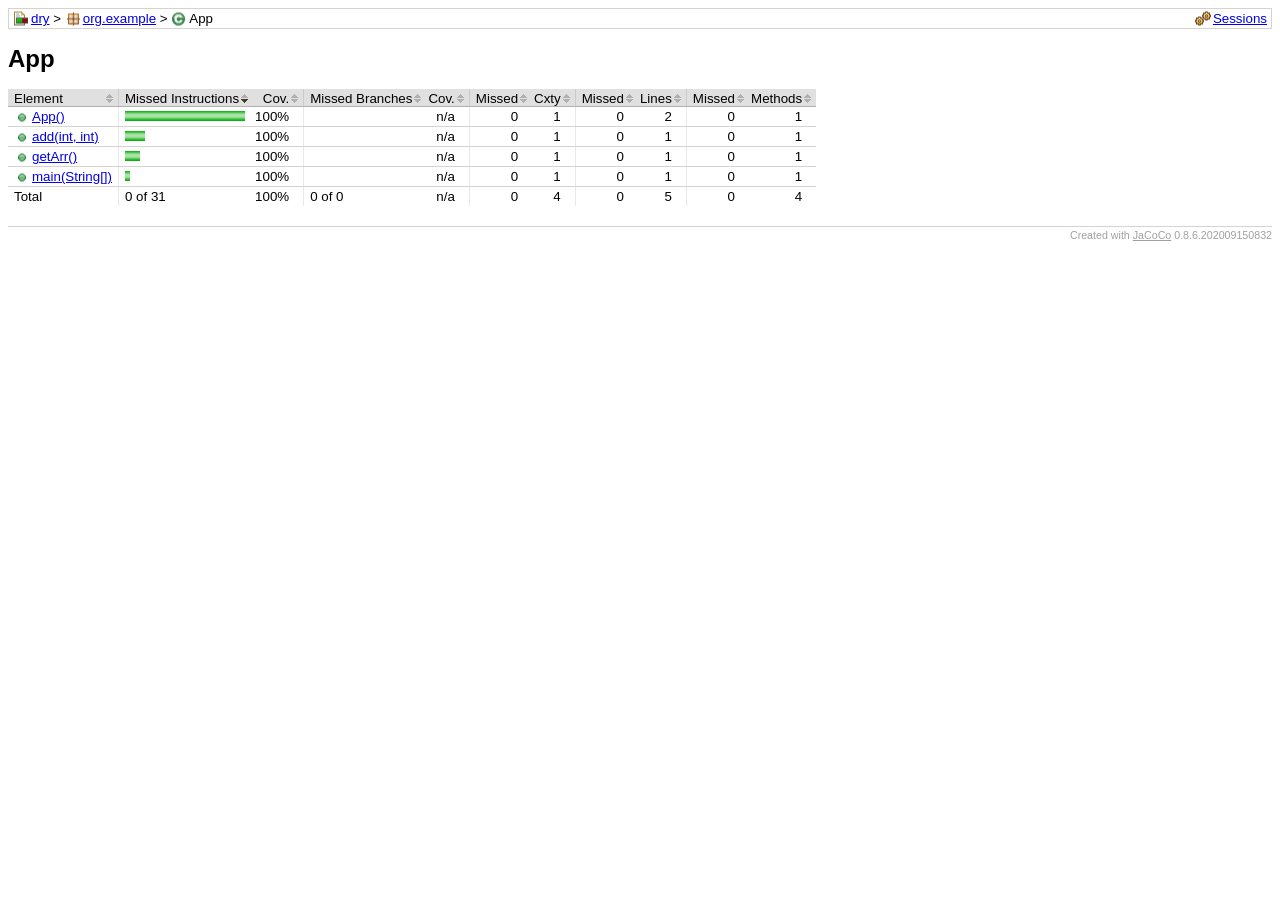
<file: Lab9/dry/target/site/jacoco/org.example/App.html>
<?xml version="1.0" encoding="UTF-8"?><!DOCTYPE html PUBLIC "-//W3C//DTD XHTML 1.0 Strict//EN" "http://www.w3.org/TR/xhtml1/DTD/xhtml1-strict.dtd"><html xmlns="http://www.w3.org/1999/xhtml" lang="en"><head><meta http-equiv="Content-Type" content="text/html;charset=UTF-8"/><link rel="stylesheet" href="../jacoco-resources/report.css" type="text/css"/><link rel="shortcut icon" href="../jacoco-resources/report.gif" type="image/gif"/><title>App</title><script type="text/javascript" src="../jacoco-resources/sort.js"></script></head><body onload="initialSort(['breadcrumb'])"><div class="breadcrumb" id="breadcrumb"><span class="info"><a href="../jacoco-sessions.html" class="el_session">Sessions</a></span><a href="../index.html" class="el_report">dry</a> &gt; <a href="index.html" class="el_package">org.example</a> &gt; <span class="el_class">App</span></div><h1>App</h1><table class="coverage" cellspacing="0" id="coveragetable"><thead><tr><td class="sortable" id="a" onclick="toggleSort(this)">Element</td><td class="down sortable bar" id="b" onclick="toggleSort(this)">Missed Instructions</td><td class="sortable ctr2" id="c" onclick="toggleSort(this)">Cov.</td><td class="sortable bar" id="d" onclick="toggleSort(this)">Missed Branches</td><td class="sortable ctr2" id="e" onclick="toggleSort(this)">Cov.</td><td class="sortable ctr1" id="f" onclick="toggleSort(this)">Missed</td><td class="sortable ctr2" id="g" onclick="toggleSort(this)">Cxty</td><td class="sortable ctr1" id="h" onclick="toggleSort(this)">Missed</td><td class="sortable ctr2" id="i" onclick="toggleSort(this)">Lines</td><td class="sortable ctr1" id="j" onclick="toggleSort(this)">Missed</td><td class="sortable ctr2" id="k" onclick="toggleSort(this)">Methods</td></tr></thead><tfoot><tr><td>Total</td><td class="bar">0 of 31</td><td class="ctr2">100%</td><td class="bar">0 of 0</td><td class="ctr2">n/a</td><td class="ctr1">0</td><td class="ctr2">4</td><td class="ctr1">0</td><td class="ctr2">5</td><td class="ctr1">0</td><td class="ctr2">4</td></tr></tfoot><tbody><tr><td id="a1"><a href="App.java.html#L10" class="el_method">App()</a></td><td class="bar" id="b0"><img src="../jacoco-resources/greenbar.gif" width="120" height="10" title="23" alt="23"/></td><td class="ctr2" id="c0">100%</td><td class="bar" id="d0"/><td class="ctr2" id="e0">n/a</td><td class="ctr1" id="f0">0</td><td class="ctr2" id="g0">1</td><td class="ctr1" id="h0">0</td><td class="ctr2" id="i0">2</td><td class="ctr1" id="j0">0</td><td class="ctr2" id="k0">1</td></tr><tr><td id="a0"><a href="App.java.html#L16" class="el_method">add(int, int)</a></td><td class="bar" id="b1"><img src="../jacoco-resources/greenbar.gif" width="20" height="10" title="4" alt="4"/></td><td class="ctr2" id="c1">100%</td><td class="bar" id="d1"/><td class="ctr2" id="e1">n/a</td><td class="ctr1" id="f1">0</td><td class="ctr2" id="g1">1</td><td class="ctr1" id="h1">0</td><td class="ctr2" id="i1">1</td><td class="ctr1" id="j1">0</td><td class="ctr2" id="k1">1</td></tr><tr><td id="a2"><a href="App.java.html#L19" class="el_method">getArr()</a></td><td class="bar" id="b2"><img src="../jacoco-resources/greenbar.gif" width="15" height="10" title="3" alt="3"/></td><td class="ctr2" id="c2">100%</td><td class="bar" id="d2"/><td class="ctr2" id="e2">n/a</td><td class="ctr1" id="f2">0</td><td class="ctr2" id="g2">1</td><td class="ctr1" id="h2">0</td><td class="ctr2" id="i2">1</td><td class="ctr1" id="j2">0</td><td class="ctr2" id="k2">1</td></tr><tr><td id="a3"><a href="App.java.html#L14" class="el_method">main(String[])</a></td><td class="bar" id="b3"><img src="../jacoco-resources/greenbar.gif" width="5" height="10" title="1" alt="1"/></td><td class="ctr2" id="c3">100%</td><td class="bar" id="d3"/><td class="ctr2" id="e3">n/a</td><td class="ctr1" id="f3">0</td><td class="ctr2" id="g3">1</td><td class="ctr1" id="h3">0</td><td class="ctr2" id="i3">1</td><td class="ctr1" id="j3">0</td><td class="ctr2" id="k3">1</td></tr></tbody></table><div class="footer"><span class="right">Created with <a href="http://www.jacoco.org/jacoco">JaCoCo</a> 0.8.6.202009150832</span></div></body></html>
</file>
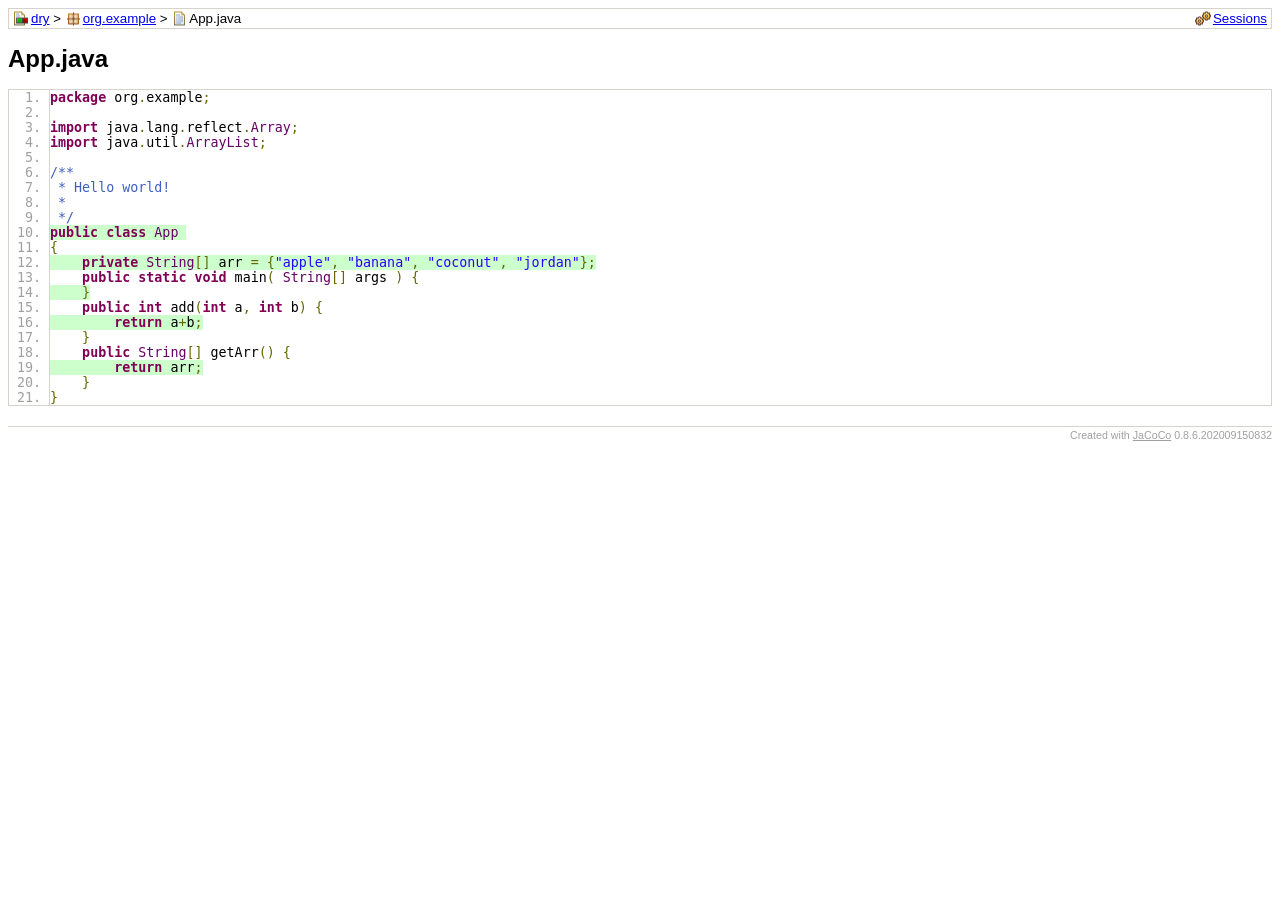
<file: Lab9/dry/target/site/jacoco/org.example/App.java.html>
<?xml version="1.0" encoding="UTF-8"?><!DOCTYPE html PUBLIC "-//W3C//DTD XHTML 1.0 Strict//EN" "http://www.w3.org/TR/xhtml1/DTD/xhtml1-strict.dtd"><html xmlns="http://www.w3.org/1999/xhtml" lang="en"><head><meta http-equiv="Content-Type" content="text/html;charset=UTF-8"/><link rel="stylesheet" href="../jacoco-resources/report.css" type="text/css"/><link rel="shortcut icon" href="../jacoco-resources/report.gif" type="image/gif"/><title>App.java</title><link rel="stylesheet" href="../jacoco-resources/prettify.css" type="text/css"/><script type="text/javascript" src="../jacoco-resources/prettify.js"></script></head><body onload="window['PR_TAB_WIDTH']=4;prettyPrint()"><div class="breadcrumb" id="breadcrumb"><span class="info"><a href="../jacoco-sessions.html" class="el_session">Sessions</a></span><a href="../index.html" class="el_report">dry</a> &gt; <a href="index.source.html" class="el_package">org.example</a> &gt; <span class="el_source">App.java</span></div><h1>App.java</h1><pre class="source lang-java linenums">package org.example;

import java.lang.reflect.Array;
import java.util.ArrayList;

/**
 * Hello world!
 *
 */
<span class="fc" id="L10">public class App </span>
{
<span class="fc" id="L12">    private String[] arr = {&quot;apple&quot;, &quot;banana&quot;, &quot;coconut&quot;, &quot;jordan&quot;};</span>
    public static void main( String[] args ) {
<span class="fc" id="L14">    }</span>
    public int add(int a, int b) {
<span class="fc" id="L16">        return a+b;</span>
    }
    public String[] getArr() {
<span class="fc" id="L19">        return arr;</span>
    }
}
</pre><div class="footer"><span class="right">Created with <a href="http://www.jacoco.org/jacoco">JaCoCo</a> 0.8.6.202009150832</span></div></body></html>
</file>
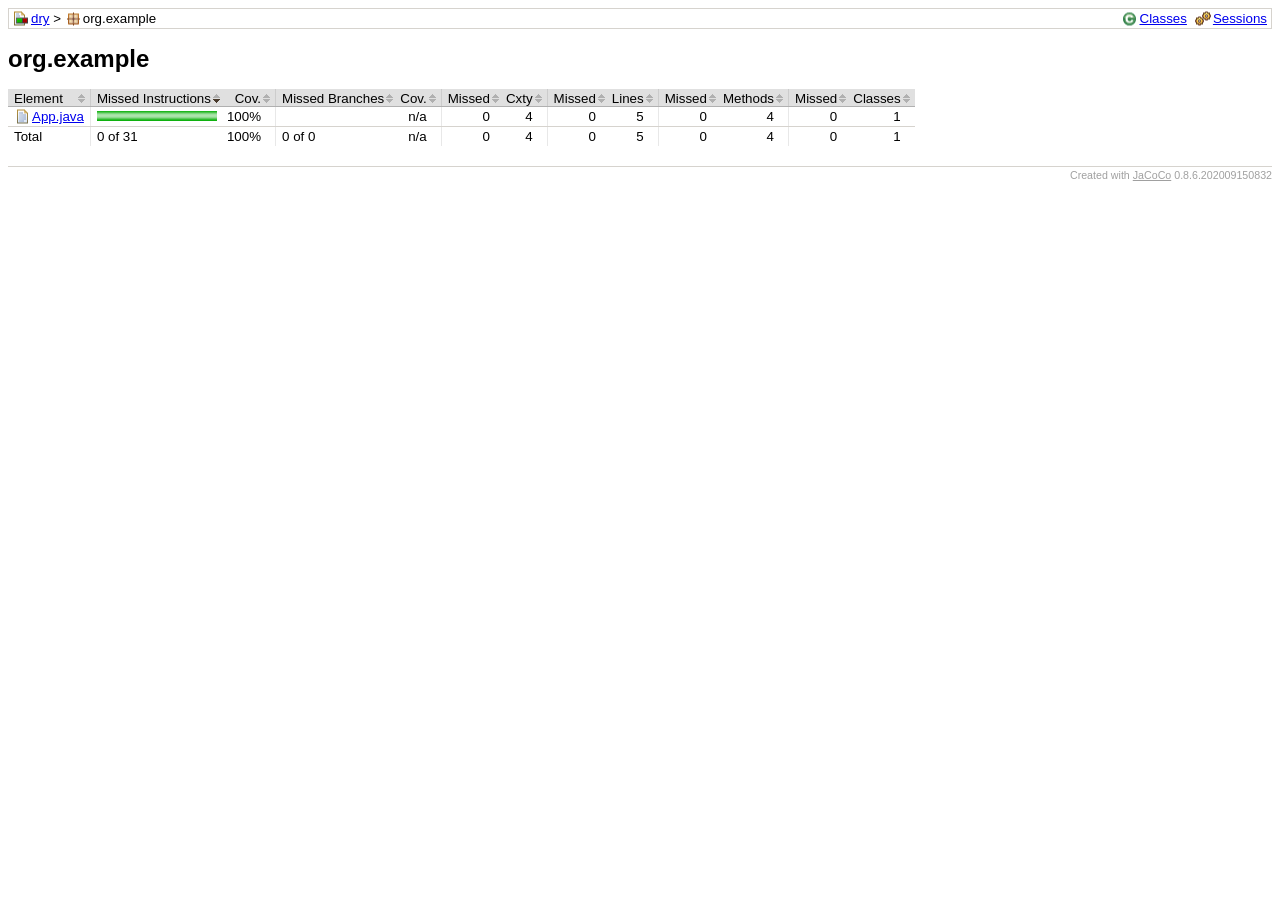
<file: Lab9/dry/target/site/jacoco/org.example/index.source.html>
<?xml version="1.0" encoding="UTF-8"?><!DOCTYPE html PUBLIC "-//W3C//DTD XHTML 1.0 Strict//EN" "http://www.w3.org/TR/xhtml1/DTD/xhtml1-strict.dtd"><html xmlns="http://www.w3.org/1999/xhtml" lang="en"><head><meta http-equiv="Content-Type" content="text/html;charset=UTF-8"/><link rel="stylesheet" href="../jacoco-resources/report.css" type="text/css"/><link rel="shortcut icon" href="../jacoco-resources/report.gif" type="image/gif"/><title>org.example</title><script type="text/javascript" src="../jacoco-resources/sort.js"></script></head><body onload="initialSort(['breadcrumb', 'coveragetable'])"><div class="breadcrumb" id="breadcrumb"><span class="info"><a href="index.html" class="el_class">Classes</a><a href="../jacoco-sessions.html" class="el_session">Sessions</a></span><a href="../index.html" class="el_report">dry</a> &gt; <span class="el_package">org.example</span></div><h1>org.example</h1><table class="coverage" cellspacing="0" id="coveragetable"><thead><tr><td class="sortable" id="a" onclick="toggleSort(this)">Element</td><td class="down sortable bar" id="b" onclick="toggleSort(this)">Missed Instructions</td><td class="sortable ctr2" id="c" onclick="toggleSort(this)">Cov.</td><td class="sortable bar" id="d" onclick="toggleSort(this)">Missed Branches</td><td class="sortable ctr2" id="e" onclick="toggleSort(this)">Cov.</td><td class="sortable ctr1" id="f" onclick="toggleSort(this)">Missed</td><td class="sortable ctr2" id="g" onclick="toggleSort(this)">Cxty</td><td class="sortable ctr1" id="h" onclick="toggleSort(this)">Missed</td><td class="sortable ctr2" id="i" onclick="toggleSort(this)">Lines</td><td class="sortable ctr1" id="j" onclick="toggleSort(this)">Missed</td><td class="sortable ctr2" id="k" onclick="toggleSort(this)">Methods</td><td class="sortable ctr1" id="l" onclick="toggleSort(this)">Missed</td><td class="sortable ctr2" id="m" onclick="toggleSort(this)">Classes</td></tr></thead><tfoot><tr><td>Total</td><td class="bar">0 of 31</td><td class="ctr2">100%</td><td class="bar">0 of 0</td><td class="ctr2">n/a</td><td class="ctr1">0</td><td class="ctr2">4</td><td class="ctr1">0</td><td class="ctr2">5</td><td class="ctr1">0</td><td class="ctr2">4</td><td class="ctr1">0</td><td class="ctr2">1</td></tr></tfoot><tbody><tr><td id="a0"><a href="App.java.html" class="el_source">App.java</a></td><td class="bar" id="b0"><img src="../jacoco-resources/greenbar.gif" width="120" height="10" title="31" alt="31"/></td><td class="ctr2" id="c0">100%</td><td class="bar" id="d0"/><td class="ctr2" id="e0">n/a</td><td class="ctr1" id="f0">0</td><td class="ctr2" id="g0">4</td><td class="ctr1" id="h0">0</td><td class="ctr2" id="i0">5</td><td class="ctr1" id="j0">0</td><td class="ctr2" id="k0">4</td><td class="ctr1" id="l0">0</td><td class="ctr2" id="m0">1</td></tr></tbody></table><div class="footer"><span class="right">Created with <a href="http://www.jacoco.org/jacoco">JaCoCo</a> 0.8.6.202009150832</span></div></body></html>
</file>
<file: Lab9/dry/target/site/jacoco/jacoco-resources/report.css>
body, td {
  font-family:sans-serif;
  font-size:10pt;
}

h1 {
  font-weight:bold;
  font-size:18pt;
}

.breadcrumb {
  border:#d6d3ce 1px solid;
  padding:2px 4px 2px 4px;
}

.breadcrumb .info {
  float:right;
}

.breadcrumb .info a {
  margin-left:8px;
}

.el_report {
  padding-left:18px;
  background-image:url(report.gif);
  background-position:left center;
  background-repeat:no-repeat;
}

.el_group {
  padding-left:18px;
  background-image:url(group.gif);
  background-position:left center;
  background-repeat:no-repeat;
}

.el_bundle {
  padding-left:18px;
  background-image:url(bundle.gif);
  background-position:left center;
  background-repeat:no-repeat;
}

.el_package {
  padding-left:18px;
  background-image:url(package.gif);
  background-position:left center;
  background-repeat:no-repeat;
}

.el_class {
  padding-left:18px;
  background-image:url(class.gif);
  background-position:left center;
  background-repeat:no-repeat;
}

.el_source {
  padding-left:18px;
  background-image:url(source.gif);
  background-position:left center;
  background-repeat:no-repeat;
}

.el_method {
  padding-left:18px;
  background-image:url(method.gif);
  background-position:left center;
  background-repeat:no-repeat;
}

.el_session {
  padding-left:18px;
  background-image:url(session.gif);
  background-position:left center;
  background-repeat:no-repeat;
}

pre.source {
  border:#d6d3ce 1px solid;
  font-family:monospace;
}

pre.source ol {
  margin-bottom: 0px;
  margin-top: 0px;
}

pre.source li {
  border-left: 1px solid #D6D3CE;
  color: #A0A0A0;
  padding-left: 0px;
}

pre.source span.fc {
  background-color:#ccffcc;
}

pre.source span.nc {
  background-color:#ffaaaa;
}

pre.source span.pc {
  background-color:#ffffcc;
}

pre.source span.bfc {
  background-image: url(branchfc.gif);
  background-repeat: no-repeat;
  background-position: 2px center;
}

pre.source span.bfc:hover {
  background-color:#80ff80;
}

pre.source span.bnc {
  background-image: url(branchnc.gif);
  background-repeat: no-repeat;
  background-position: 2px center;
}

pre.source span.bnc:hover {
  background-color:#ff8080;
}

pre.source span.bpc {
  background-image: url(branchpc.gif);
  background-repeat: no-repeat;
  background-position: 2px center;
}

pre.source span.bpc:hover {
  background-color:#ffff80;
}

table.coverage {
  empty-cells:show;
  border-collapse:collapse;
}

table.coverage thead {
  background-color:#e0e0e0;
}

table.coverage thead td {
  white-space:nowrap;
  padding:2px 14px 0px 6px;
  border-bottom:#b0b0b0 1px solid;
}

table.coverage thead td.bar {
  border-left:#cccccc 1px solid;
}

table.coverage thead td.ctr1 {
  text-align:right;
  border-left:#cccccc 1px solid;
}

table.coverage thead td.ctr2 {
  text-align:right;
  padding-left:2px;
}

table.coverage thead td.sortable {
  cursor:pointer;
  background-image:url(sort.gif);
  background-position:right center;
  background-repeat:no-repeat;
}

table.coverage thead td.up {
  background-image:url(up.gif);
}

table.coverage thead td.down {
  background-image:url(down.gif);
}

table.coverage tbody td {
  white-space:nowrap;
  padding:2px 6px 2px 6px;
  border-bottom:#d6d3ce 1px solid;
}

table.coverage tbody tr:hover {
  background: #f0f0d0 !important;
}

table.coverage tbody td.bar {
  border-left:#e8e8e8 1px solid;
}

table.coverage tbody td.ctr1 {
  text-align:right;
  padding-right:14px;
  border-left:#e8e8e8 1px solid;
}

table.coverage tbody td.ctr2 {
  text-align:right;
  padding-right:14px;
  padding-left:2px;
}

table.coverage tfoot td {
  white-space:nowrap;
  padding:2px 6px 2px 6px;
}

table.coverage tfoot td.bar {
  border-left:#e8e8e8 1px solid;
}

table.coverage tfoot td.ctr1 {
  text-align:right;
  padding-right:14px;
  border-left:#e8e8e8 1px solid;
}

table.coverage tfoot td.ctr2 {
  text-align:right;
  padding-right:14px;
  padding-left:2px;
}

.footer {
  margin-top:20px;
  border-top:#d6d3ce 1px solid;
  padding-top:2px;
  font-size:8pt;
  color:#a0a0a0;
}

.footer a {
  color:#a0a0a0;
}

.right {
  float:right;
}
</file>
<file: Lab9/dry/target/site/jacoco/jacoco-resources/prettify.css>
/* Pretty printing styles. Used with prettify.js. */

.str { color: #2A00FF; }
.kwd { color: #7F0055; font-weight:bold; }
.com { color: #3F5FBF; }
.typ { color: #606; }
.lit { color: #066; }
.pun { color: #660; }
.pln { color: #000; }
.tag { color: #008; }
.atn { color: #606; }
.atv { color: #080; }
.dec { color: #606; }
</file>
